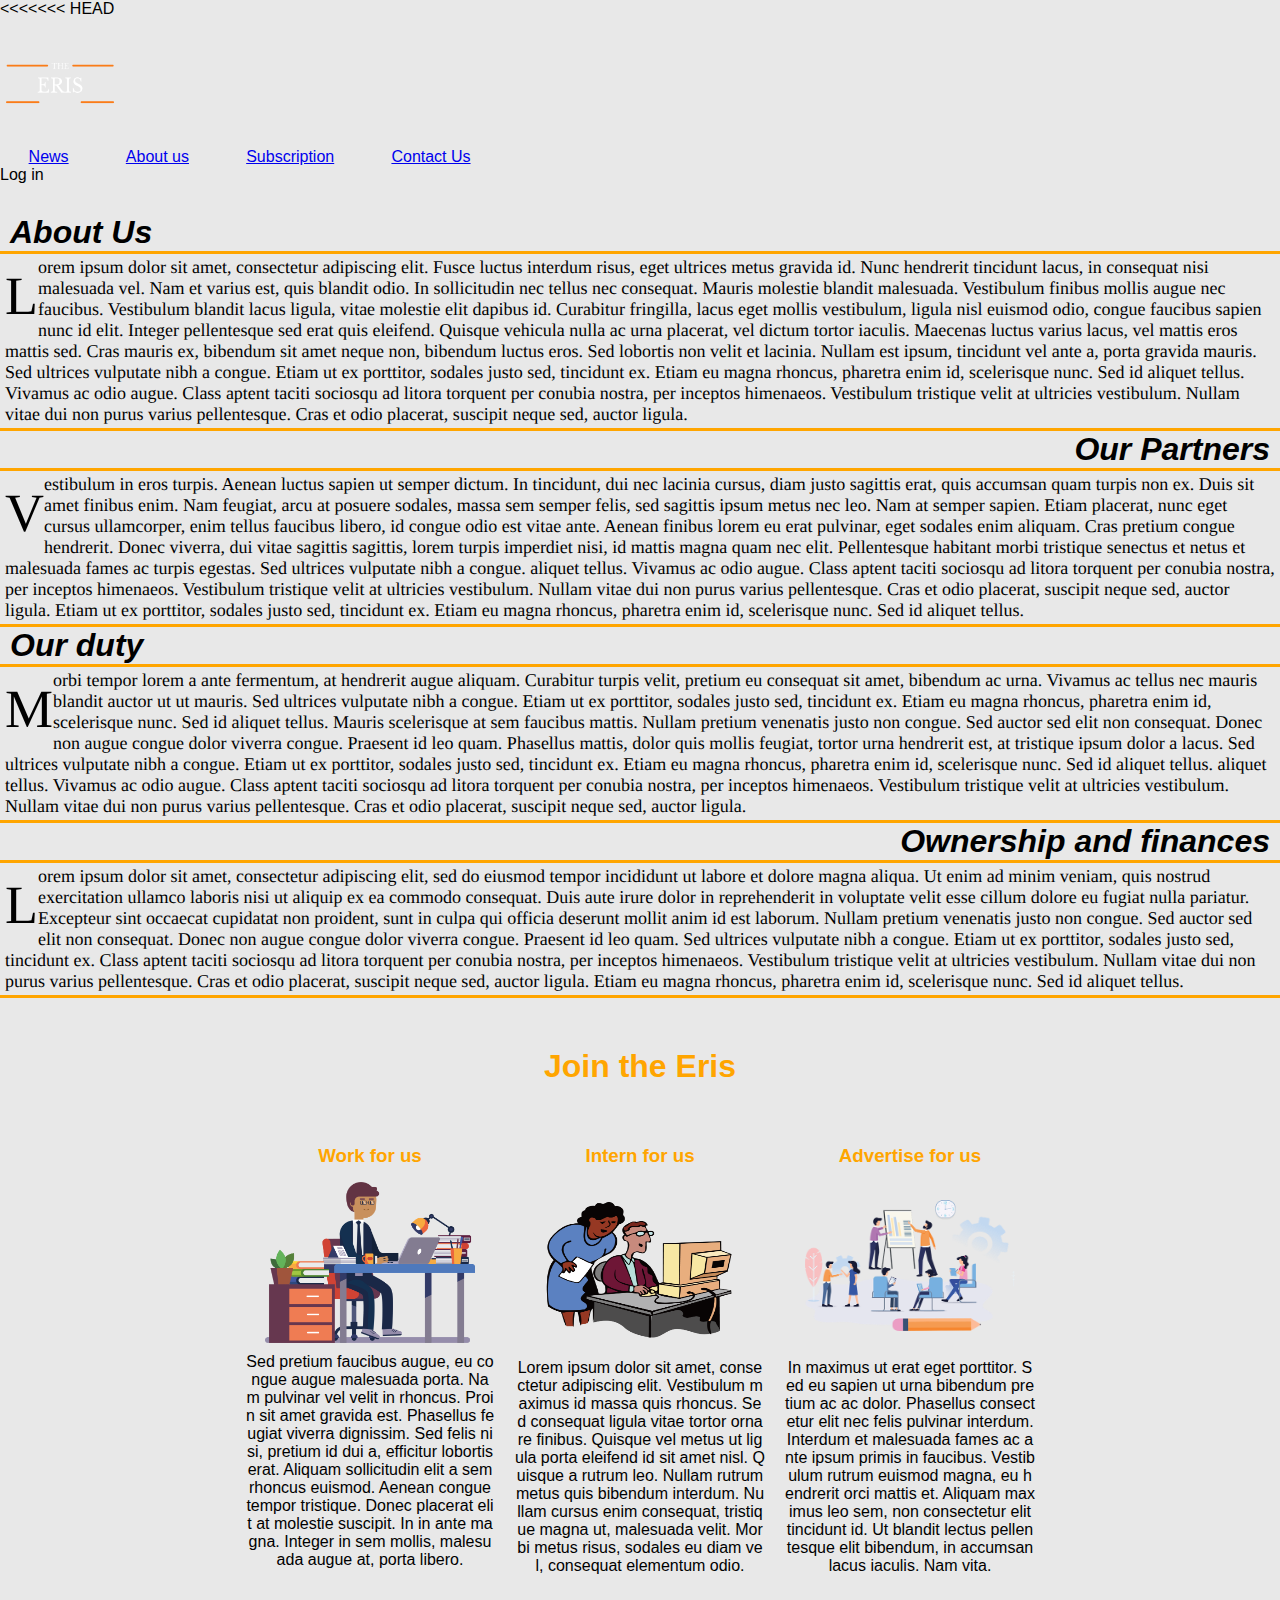
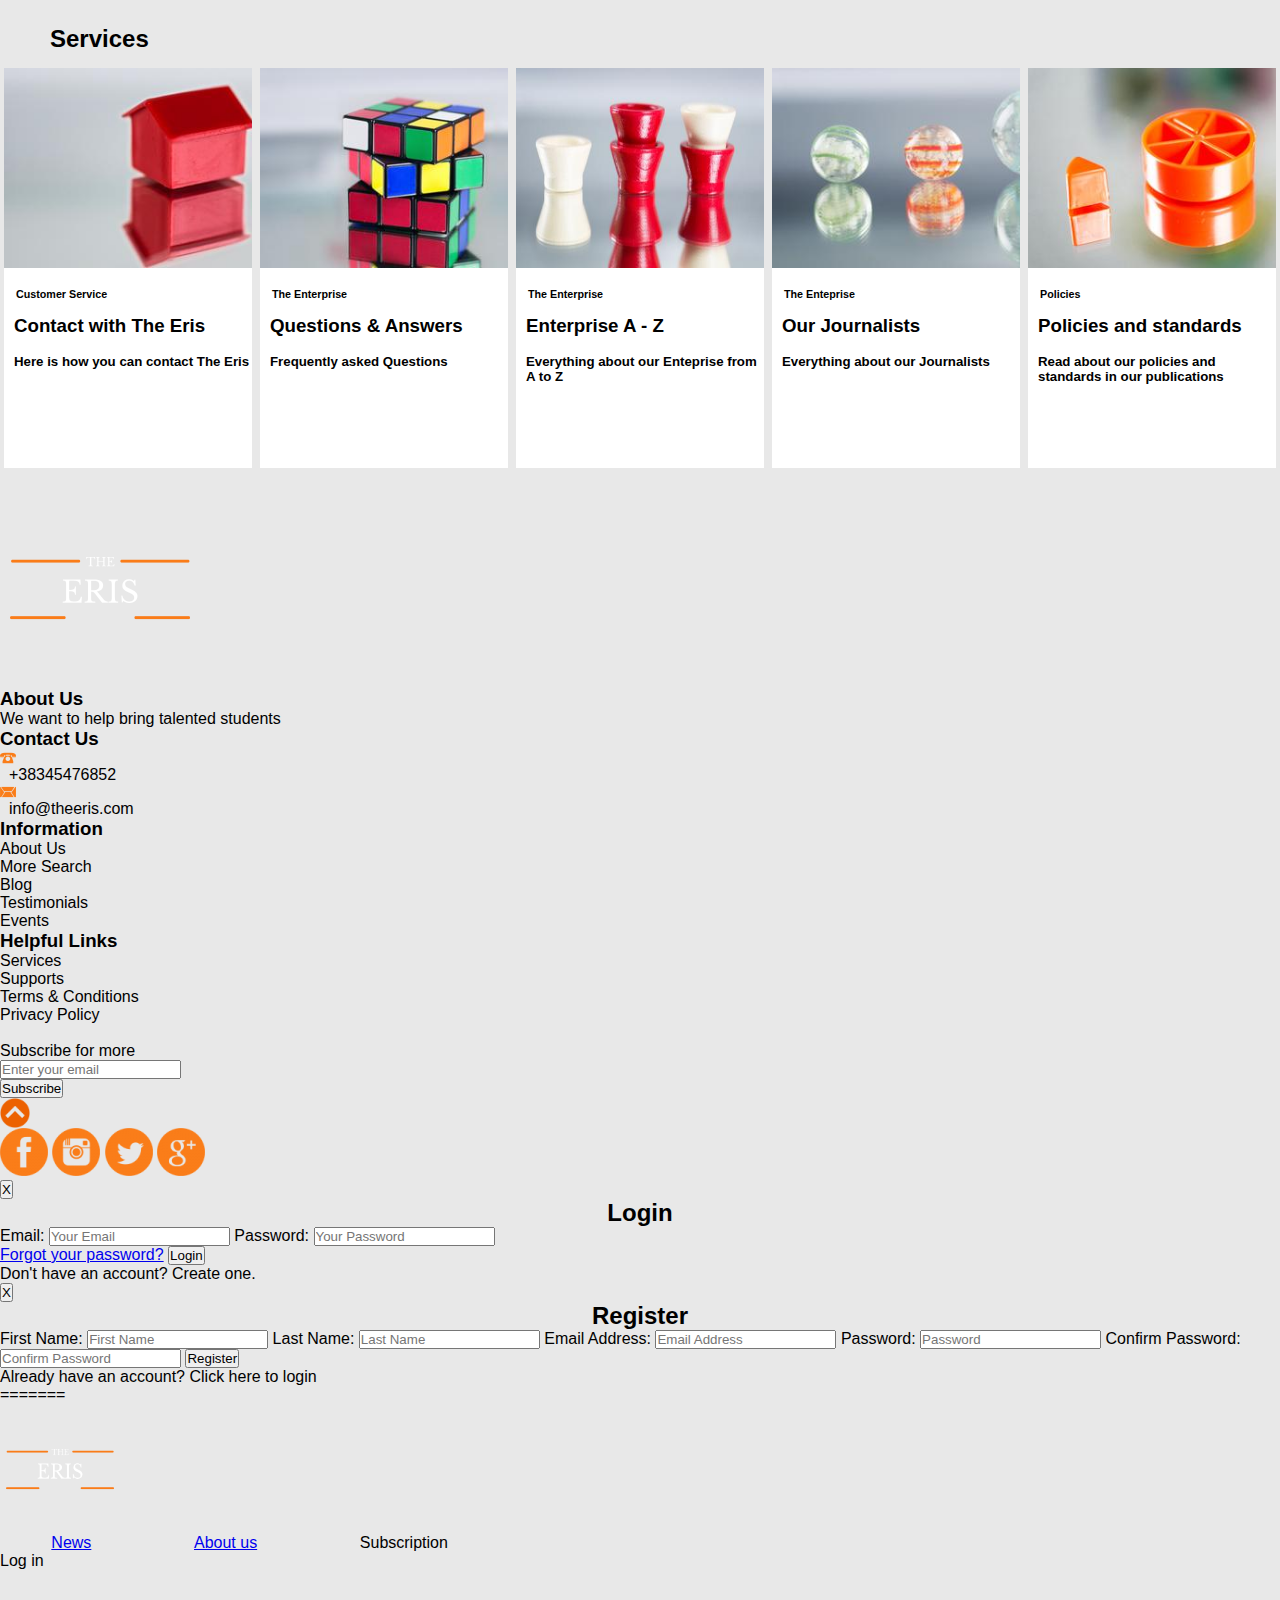
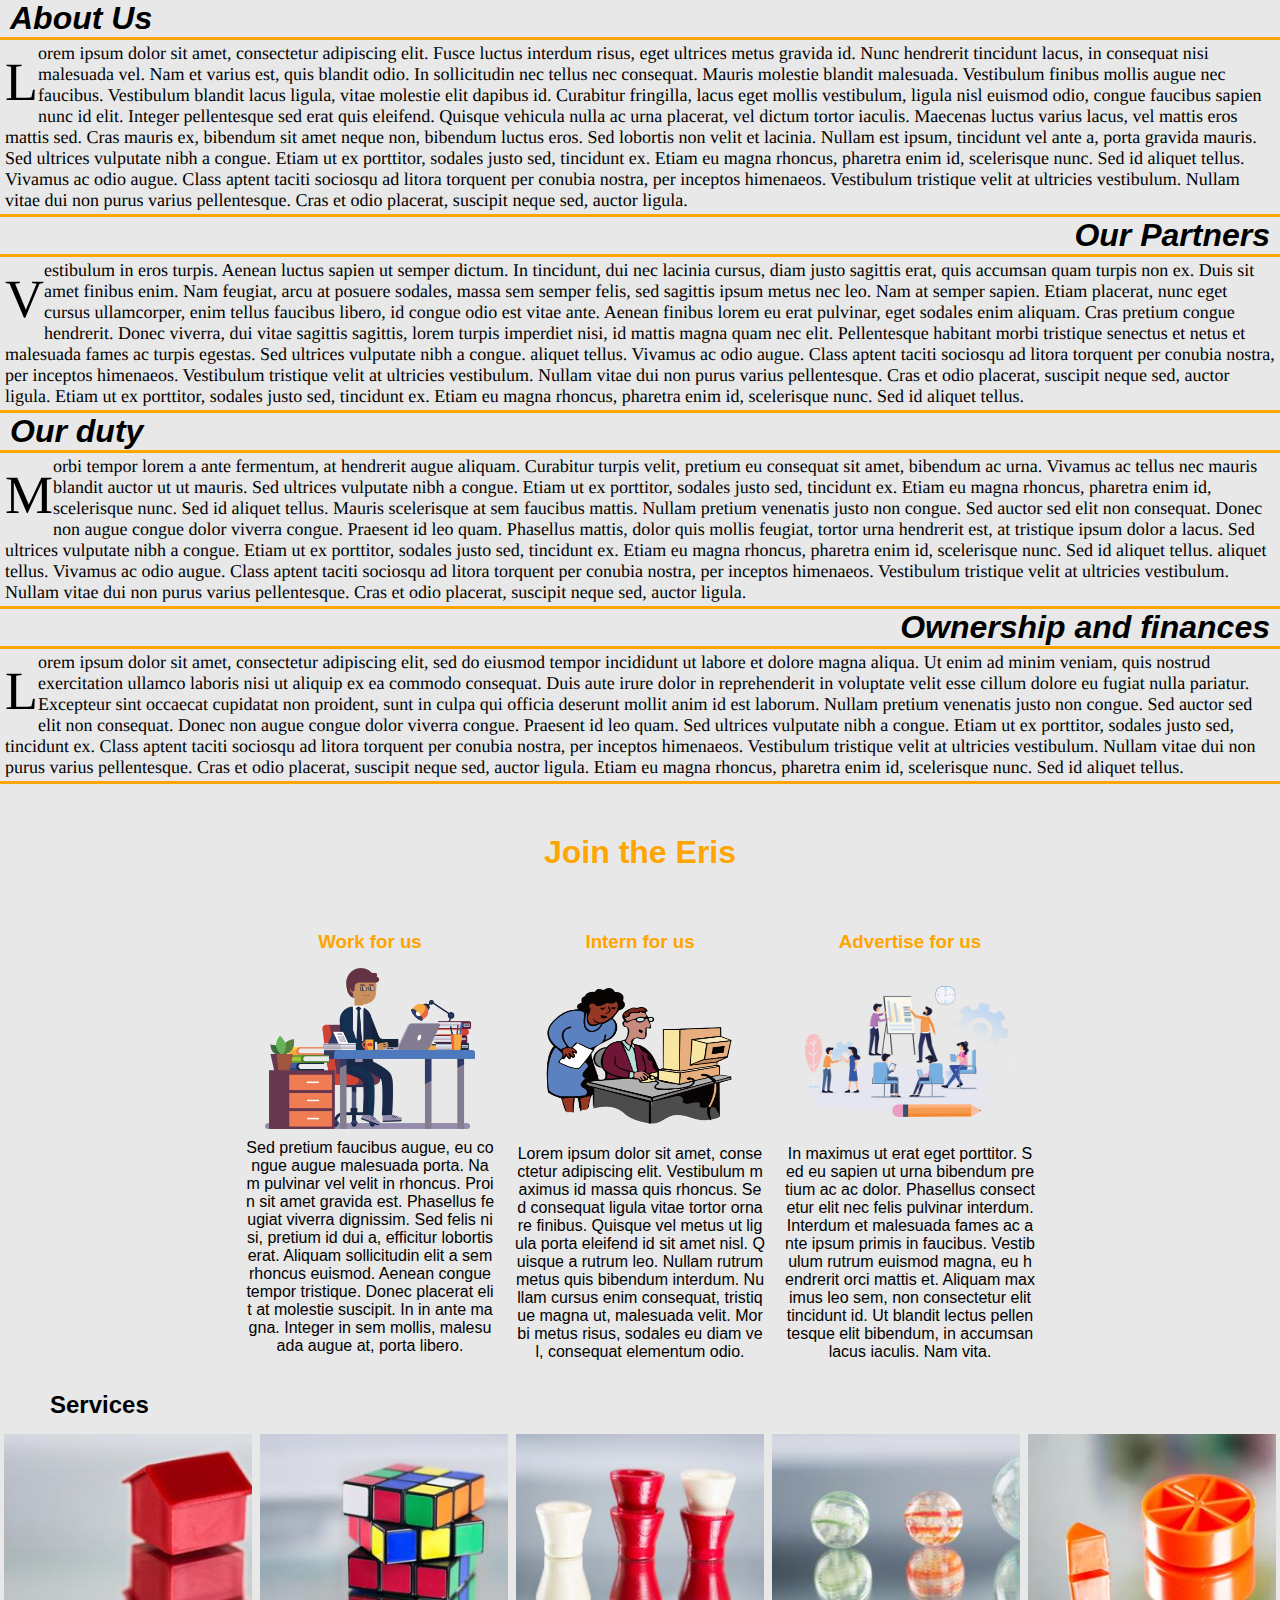
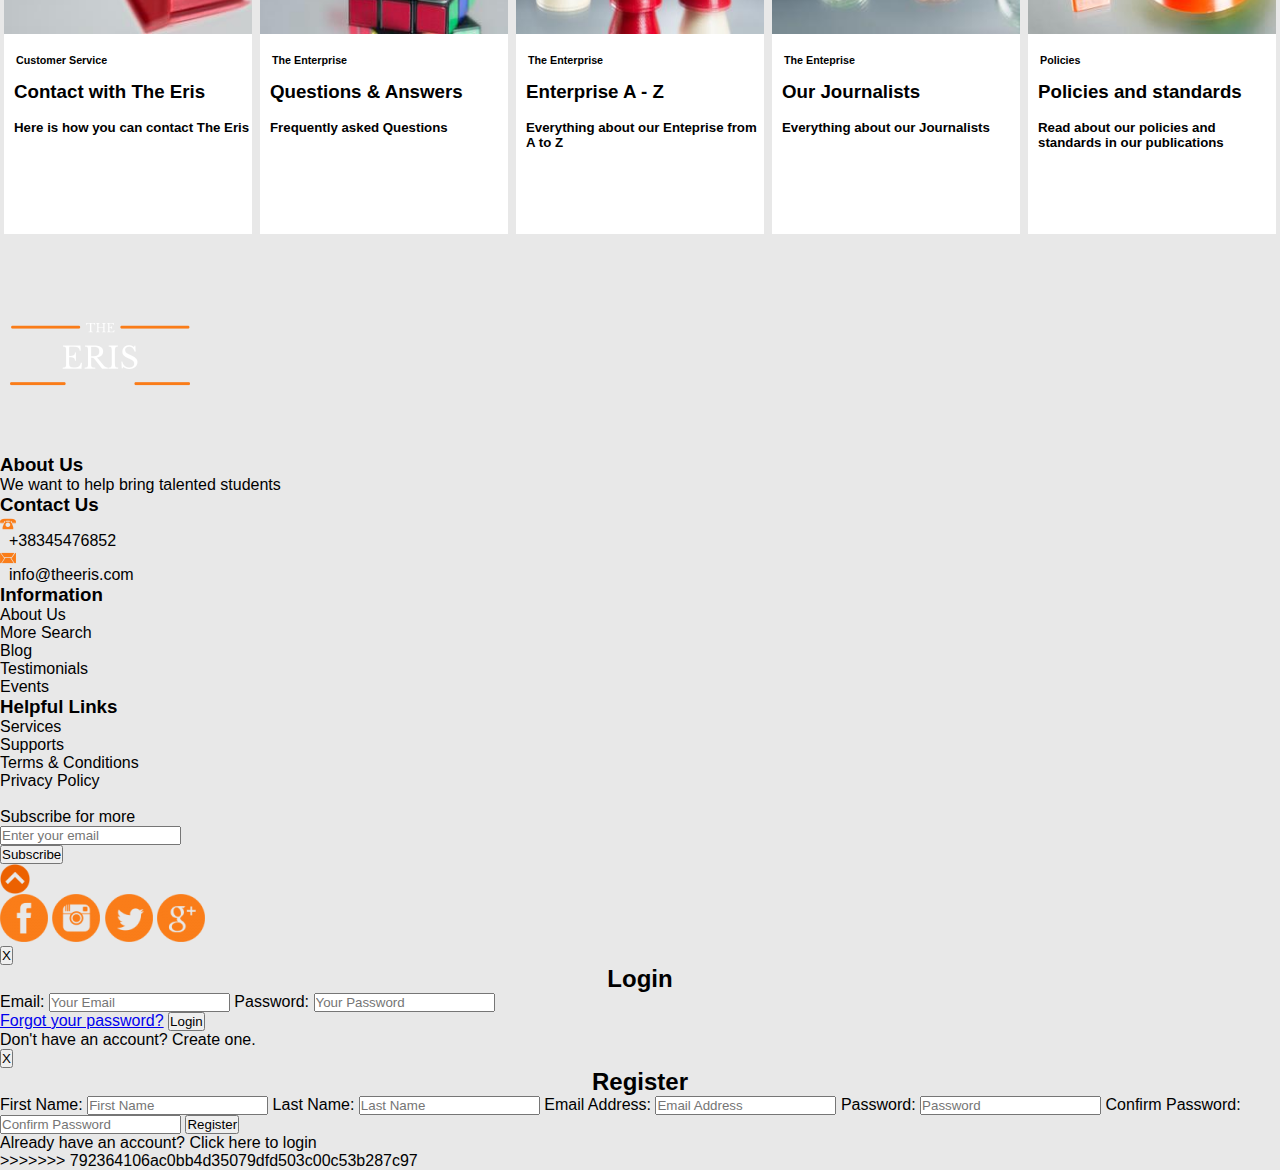
<file: About_us.html>
<<<<<<< HEAD
<!DOCTYPE html>
<!DOCTYPE html>
<html lang="en">
<head>
    <meta charset="UTF-8">
    <meta name="viewport" content="width=device-width, initial-scale=1.0">
    <link rel="stylesheet" href="css/About_us.css">
    <title>Document</title>
</head>
<body>
    <header>
                
        <div class="headerLeft">
            <img src="images/logo.png" height="130" width="120" >
            <ul class="HeaderList">
                <li><a href="index.html">News</a></li>
                <li><a href="About_us.html">About us</a></li>
                <li><a class="Faqja2" href="Subscription.html">Subscription</a></li>
                <li><a class="Faqja2" href="contact_us.html">Contact Us</a></li>
                
            </ul>

        </div>

        <div class="headerRight"> 
            <ul class="HeaderList">
                <li id="showLoginForm">Log in</li>                    
            </ul>
        </div>

    </header>
<div class="para">
    <div class="About_us_titulli"><h1>About Us</h1></div>
    <div class="pjesa1">
    <div class="Teksti">
    Lorem ipsum dolor sit amet, consectetur adipiscing elit. Fusce luctus interdum risus,
    eget ultrices metus gravida id. Nunc hendrerit tincidunt lacus, in consequat nisi malesuada vel. Nam et varius est, quis
    blandit odio. In sollicitudin nec tellus nec consequat. Mauris molestie blandit malesuada. Vestibulum finibus mollis
    augue nec faucibus. Vestibulum blandit lacus ligula, vitae molestie elit dapibus id. Curabitur fringilla, lacus eget
    mollis vestibulum, ligula nisl euismod odio, congue faucibus sapien nunc id elit. Integer pellentesque sed erat quis
    eleifend. Quisque vehicula nulla ac urna placerat, vel dictum tortor iaculis. Maecenas luctus varius lacus, vel mattis
    eros mattis sed. Cras mauris ex, bibendum sit amet neque non, bibendum luctus eros. Sed lobortis non velit et lacinia.
    Nullam est ipsum, tincidunt vel ante a, porta gravida mauris. Sed ultrices vulputate nibh a congue. Etiam
    ut ex porttitor, sodales justo sed, tincidunt ex. Etiam eu magna rhoncus, pharetra enim id, scelerisque nunc. Sed id
    aliquet tellus. Vivamus ac odio augue. Class aptent taciti sociosqu ad litora torquent per conubia nostra, per inceptos
    himenaeos. Vestibulum tristique velit at ultricies vestibulum. Nullam vitae dui non purus varius pellentesque. Cras et
    odio placerat, suscipit neque sed, auctor ligula.
    </div>
    </div>
    
    <div class="About_us_titulli2"><h1>Our Partners</h1></div>
    <div class="pjesa1">
    <div class="Teksti">
        Vestibulum in eros turpis. Aenean luctus sapien ut semper dictum. In tincidunt, dui nec lacinia cursus, diam justo
        sagittis erat, quis accumsan quam turpis non ex. Duis sit amet finibus enim. Nam feugiat, arcu at posuere sodales, massa
        sem semper felis, sed sagittis ipsum metus nec leo. Nam at semper sapien. Etiam placerat, nunc eget cursus ullamcorper,
        enim tellus faucibus libero, id congue odio est vitae ante. Aenean finibus lorem eu erat pulvinar, eget sodales enim
        aliquam. Cras pretium congue hendrerit. Donec viverra, dui vitae sagittis sagittis, lorem turpis imperdiet nisi, id
        mattis magna quam nec elit. Pellentesque habitant morbi tristique senectus et netus et malesuada fames ac turpis
        egestas. Sed ultrices vulputate nibh a congue. aliquet tellus. Vivamus ac odio augue. Class aptent taciti sociosqu ad litora torquent per conubia nostra, per inceptos
        himenaeos. Vestibulum tristique velit at ultricies vestibulum. Nullam vitae dui non purus varius pellentesque. Cras et
        odio placerat, suscipit neque sed, auctor ligula. Etiam ut ex porttitor, sodales justo sed, tincidunt ex. Etiam eu magna rhoncus, pharetra enim id, scelerisque nunc. Sed id
        aliquet tellus.
    </div>
    </div>

    <div class="About_us_titulli3"><h1>Our duty</h1></div>
    <div class="pjesa1">
    <div class="Teksti">
        Morbi tempor lorem a ante fermentum, at hendrerit augue aliquam. Curabitur turpis velit, pretium eu consequat sit amet,
        bibendum ac urna. Vivamus ac tellus nec mauris blandit auctor ut ut mauris. Sed ultrices vulputate nibh a congue. Etiam
        ut ex porttitor, sodales justo sed, tincidunt ex. Etiam eu magna rhoncus, pharetra enim id, scelerisque nunc. Sed id
        aliquet tellus. Mauris scelerisque at sem faucibus mattis. Nullam pretium venenatis justo non congue. Sed auctor sed
        elit non consequat. Donec non augue congue dolor viverra congue. Praesent id leo quam. Phasellus mattis, dolor quis
        mollis feugiat, tortor urna hendrerit est, at tristique ipsum dolor a lacus. Sed ultrices vulputate nibh a congue. Etiam
        ut ex porttitor, sodales justo sed, tincidunt ex. Etiam eu magna rhoncus, pharetra enim id, scelerisque nunc. Sed id
        aliquet tellus. aliquet tellus. Vivamus ac odio augue. Class aptent taciti sociosqu ad litora torquent per conubia nostra, per inceptos
        himenaeos. Vestibulum tristique velit at ultricies vestibulum. Nullam vitae dui non purus varius pellentesque. Cras et
        odio placerat, suscipit neque sed, auctor ligula.
    
    </div>
    </div>

    <div class="About_us_titulli2"><h1>Ownership and finances</h1></div>
    <div class="pjesa1">
    <div class="Teksti">
        Lorem ipsum dolor sit amet, consectetur adipiscing elit, sed do eiusmod tempor incididunt ut labore et dolore magna
        aliqua. Ut enim ad minim veniam, quis nostrud exercitation ullamco laboris nisi ut aliquip ex ea commodo consequat. Duis
        aute irure dolor in reprehenderit in voluptate velit esse cillum dolore eu fugiat nulla pariatur. Excepteur sint
        occaecat cupidatat non proident, sunt in culpa qui officia deserunt mollit anim id est laborum. Nullam pretium venenatis justo non congue. Sed auctor sed
        elit non consequat. Donec non augue congue dolor viverra congue. Praesent id leo quam. Sed ultrices vulputate nibh a congue. Etiam
        ut ex porttitor, sodales justo sed, tincidunt ex. Class aptent taciti sociosqu ad litora torquent per conubia nostra, per inceptos
        himenaeos. Vestibulum tristique velit at ultricies vestibulum. Nullam vitae dui non purus varius pellentesque. Cras et
        odio placerat, suscipit neque sed, auctor ligula. Etiam eu magna rhoncus, pharetra enim id, scelerisque nunc. Sed id
        aliquet tellus.
    </div>
    </div>
</div>


    <div class="Joini"><h1>Join the Eris</h1></div>
    <div class="dyta">
   
       <!--
        <div class="textBox">
            <div class="text">
                <h1>Work for us</h1>
                <button>Read More...</button>
            </div>
        </div>
       --> 

       
       
       <div class="kontenti">
         <h3>Work for us</h3>
         <img src="images/71-715231_simba-branch-office-man-working-in-office-clipart.png " alt="">
         <div class="Tekstinjo">
            Sed pretium faucibus augue, eu congue augue malesuada porta. Nam pulvinar vel velit in rhoncus. Proin sit amet gravida
            est. Phasellus feugiat viverra dignissim. Sed felis nisi, pretium id dui a, efficitur lobortis erat. Aliquam
            sollicitudin elit a sem rhoncus euismod. Aenean congue tempor tristique. Donec placerat elit at molestie suscipit. In in
            ante magna. Integer in sem mollis, malesuada augue at, porta libero.
         </div>
       </div>

       <div class="kontenti">
         <h3>Intern for us</h3>
         <img src="images/conversation-clipart-office-conversation-1.png" alt="">
         <div class="Tekstinjo">
            Lorem ipsum dolor sit amet, consectetur adipiscing elit. Vestibulum maximus id massa quis rhoncus. Sed consequat ligula
            vitae tortor ornare finibus. Quisque vel metus ut ligula porta eleifend id sit amet nisl. Quisque a rutrum leo. Nullam
            rutrum metus quis bibendum interdum. Nullam cursus enim consequat, tristique magna ut, malesuada velit. Morbi metus
            risus, sodales eu diam vel, consequat elementum odio.
         </div>
        </div>

    <div class="kontenti">
         <h3>Advertise for us</h3>
         <img src="/images/IMG.png" alt="">
         <div class="Tekstinjo">
            In maximus ut erat eget porttitor. Sed eu sapien ut urna bibendum pretium ac ac dolor. Phasellus consectetur elit nec
            felis pulvinar interdum. Interdum et malesuada fames ac ante ipsum primis in faucibus. Vestibulum rutrum euismod magna,
            eu hendrerit orci mattis et. Aliquam maximus leo sem, non consectetur elit tincidunt id. Ut blandit lectus pellentesque
            elit bibendum, in accumsan lacus iaculis. Nam vita.
         </div>
    </div>

    

</div>


    <div class="Services"><h2>Services</h2></div>

    <div class="treta">
    <div class="artikujt">
      <div class="lajmi">
          <div class="foto" style="background: url(images/kontakt-682~384x216.jpg) no-repeat; background-size: cover;"> </div>
          <h6 id="sherbimi">Customer Service</h6>
          <h3>Contact with The Eris</h3>
          <h5><a href="#">Here is how you can contact The Eris</a></h5>
      </div>

      <div class="lajmi">
          <div class="foto" style="background: url(images/-fragen-und-antworten-100~384x216.jpg) no-repeat; background-size: cover;">  </div>
         
          <h6 id="sherbimi">The Enterprise</h6>
          <h3><a href="#">Questions & Answers</a></h3>
          <h5>Frequently asked Questions</h5>
        </div>
      <div class="lajmi">
          <div class="foto" style="background: url(images/unternehmen-a-z-100~384x216.jpg) no-repeat; background-size: 100% 100%;">
              
          </div>
          <h6 id="sherbimi">The Enterprise</h6>
          <h3><a href="#">Enterprise A - Z</a></h3>
          <h5>Everything about our Enteprise from A to Z</h5>
      </div>
      <div class="lajmi">
          <div class="foto" style="background: url(images/konzern-100~384x216.jpg) no-repeat; background-size: cover;">
              
          </div>
          <h6 id="sherbimi">The Enteprise</h6>
          <h3><a href="#">Our Journalists</a></h3>
          <h5>Everything about our Journalists</h5>
      </div>

      <div class="lajmi">
        <div class="foto" style="background: url(images/konzern-102~384x216.jpg) no-repeat; background-size: cover;"> </div>
        <h6 id="sherbimi">Policies</h6>
        <h3>Policies and standards</h3>
        <h5><a href="#">Read about our policies and standards in our publications</a></h5>
    </div>
  </div>
</div>

    <footer>
        <div class="upperFooter">
            <div class="kolonat">

                <div id="footerLogo">
                    <img src="images/logo.png" alt="logo">
                </div>
                <div id="aboutUs">
                    <h3>About Us</h3>
                    <p>We want to help bring talented students</p>
                </div>
                <div>
                    <h3>Contact Us</h3>
                    <div class="kontakt">
                        <img src="images/phone-46-16.ico" alt="phone logo">
                        <p>&nbsp;&nbsp;+38345476852</p>
                    </div>
                    <div class="kontakt">
                        <img src="images/email-11-16.ico" alt="email logo">
                        <p>&nbsp;&nbsp;info@theeris.com</p>
                    </div>
                </div>


            </div>
            <div class="kolonat">
                <h3>Information</h3>
                <ul>
                    <li>About Us</li>
                    <li>More Search</li>
                    <li>Blog</li>
                    <li>Testimonials</li>
                    <li>Events</li>
                </ul>
            </div>
            <div class="kolonat">
                <h3>Helpful Links</h3>
                <ul>
                    <li>Services</li>
                    <li>Supports</li>
                    <li>Terms & Conditions</li>
                    <li>Privacy Policy</li>
                    <li>&nbsp;</li>
                    
                </ul>
            </div>
            <div class="kolonat">
           
                 <form class="subscribeForm">
                    <label for="subscribeBox">Subscribe for more</label>
                    <br>
                    <input type="search" placeholder="Enter your email" id="subscribeBox">
                    <br>
                    <button type="button" id="subscribeButton">Subscribe</button>
                </form>   
                <div  class="backtop">
                <a href='#'><img  src="images/top.png" alt="topLogo" height="30" width="30"></a>
                 </div>
        </div>
          

        </div>
        <div class="lowerFooter">
            <img src="images/facebook-4-48.ico" alt="facebook icon">
            <img src="images/instagram-4-48.ico" alt="instagram icon">
            <img src="images/twitter-4-48.ico" alt="twitter icon">
            <img src="images/google-plus-4-48.ico" alt="google plus icon">
        </div>
    </footer>

    <div class="loginDisplay" id="loginDisplay">
        <div class="loginArea">
            <button class="closeButton">X</button>
             <div class="loginContent">
                <h2 style="text-align: center;">Login</h2>
                <div class="errorsDivLogin">
                    
                    
                </div>
                <form class="loginForm">
                    <label for="email">Email:</label>
                    <input type="text" id="email" placeholder="Your Email">
                    <label for="password">Password:</label>
                    <input type="password" id="password" placeholder="Your Password">
                    <div class="submitArea">
                        <a href="#">Forgot your password?</a>
                        <button  type="button" id="loginButton">Login</button>
                    </div>
                </form>
                <p>Don't have an account? <span id="showRegistration">Create one</span>.</p>

            </div>
        </div>

        <div class="registerArea">
            <button class="closeButton">X</button>
            <div class="registerContent">
                <h2 style="text-align: center;">Register</h2>
                <div class="errorsDivRegister">
                  
                    
                </div>
                <form class="registerForm">
                    
                    <label for="firstName">First Name:</label>
                    <input type="text" name="firstName" id="firstName" placeholder="First Name">
                    <label for="lastName">Last Name:</label>
                    <input type="text" name="lastName" placeholder="Last Name" id="lastName">
                    <label for="emailRegister">Email Address:</label>
                    <input type="text" name="emailAddress" id="registerEmail" placeholder="Email Address">
                    <label for="lastName">Password:</label>
                    <input type="password" name="password" id="registerPassword" placeholder="Password">
                    <label for="lastName">Confirm Password:</label>
                    <input type="password" placeholder="Confirm Password" id="confirmPassword">
                    <button type="button" id="registerButton">Register</button>
                </form>
                <p>Already have an account? <span id="showLogin">Click here to login</span></p>
            </div>
    </div>  
    <script src="scripts/script.js"></script>



</body>


=======
<!DOCTYPE html>
<!DOCTYPE html>
<html lang="en">
<head>
    <meta charset="UTF-8">
    <meta name="viewport" content="width=device-width, initial-scale=1.0">
    <link rel="stylesheet" href="css/About_us.css">
    <title>Document</title>
</head>
<body>
    <header>
                
        <div class="headerLeft">
            <img src="images/logo.png" height="130" width="120" >
            <ul class="HeaderList">
                <li><a href="index.html">News</a></li>
                <li><a href="About_us.html">About us</a></li>
                <li>Subscription</li>
            </ul>

        </div>

        <div class="headerRight"> 
            <ul class="HeaderList">
                <li id="showLoginForm">Log in</li>                    
            </ul>
        </div>

    </header>
<div class="para">
    <div class="About_us_titulli"><h1>About Us</h1></div>
    <div class="pjesa1">
    <div class="Teksti">
    Lorem ipsum dolor sit amet, consectetur adipiscing elit. Fusce luctus interdum risus,
    eget ultrices metus gravida id. Nunc hendrerit tincidunt lacus, in consequat nisi malesuada vel. Nam et varius est, quis
    blandit odio. In sollicitudin nec tellus nec consequat. Mauris molestie blandit malesuada. Vestibulum finibus mollis
    augue nec faucibus. Vestibulum blandit lacus ligula, vitae molestie elit dapibus id. Curabitur fringilla, lacus eget
    mollis vestibulum, ligula nisl euismod odio, congue faucibus sapien nunc id elit. Integer pellentesque sed erat quis
    eleifend. Quisque vehicula nulla ac urna placerat, vel dictum tortor iaculis. Maecenas luctus varius lacus, vel mattis
    eros mattis sed. Cras mauris ex, bibendum sit amet neque non, bibendum luctus eros. Sed lobortis non velit et lacinia.
    Nullam est ipsum, tincidunt vel ante a, porta gravida mauris. Sed ultrices vulputate nibh a congue. Etiam
    ut ex porttitor, sodales justo sed, tincidunt ex. Etiam eu magna rhoncus, pharetra enim id, scelerisque nunc. Sed id
    aliquet tellus. Vivamus ac odio augue. Class aptent taciti sociosqu ad litora torquent per conubia nostra, per inceptos
    himenaeos. Vestibulum tristique velit at ultricies vestibulum. Nullam vitae dui non purus varius pellentesque. Cras et
    odio placerat, suscipit neque sed, auctor ligula.
    </div>
    </div>
    
    <div class="About_us_titulli2"><h1>Our Partners</h1></div>
    <div class="pjesa1">
    <div class="Teksti">
        Vestibulum in eros turpis. Aenean luctus sapien ut semper dictum. In tincidunt, dui nec lacinia cursus, diam justo
        sagittis erat, quis accumsan quam turpis non ex. Duis sit amet finibus enim. Nam feugiat, arcu at posuere sodales, massa
        sem semper felis, sed sagittis ipsum metus nec leo. Nam at semper sapien. Etiam placerat, nunc eget cursus ullamcorper,
        enim tellus faucibus libero, id congue odio est vitae ante. Aenean finibus lorem eu erat pulvinar, eget sodales enim
        aliquam. Cras pretium congue hendrerit. Donec viverra, dui vitae sagittis sagittis, lorem turpis imperdiet nisi, id
        mattis magna quam nec elit. Pellentesque habitant morbi tristique senectus et netus et malesuada fames ac turpis
        egestas. Sed ultrices vulputate nibh a congue. aliquet tellus. Vivamus ac odio augue. Class aptent taciti sociosqu ad litora torquent per conubia nostra, per inceptos
        himenaeos. Vestibulum tristique velit at ultricies vestibulum. Nullam vitae dui non purus varius pellentesque. Cras et
        odio placerat, suscipit neque sed, auctor ligula. Etiam ut ex porttitor, sodales justo sed, tincidunt ex. Etiam eu magna rhoncus, pharetra enim id, scelerisque nunc. Sed id
        aliquet tellus.
    </div>
    </div>

    <div class="About_us_titulli3"><h1>Our duty</h1></div>
    <div class="pjesa1">
    <div class="Teksti">
        Morbi tempor lorem a ante fermentum, at hendrerit augue aliquam. Curabitur turpis velit, pretium eu consequat sit amet,
        bibendum ac urna. Vivamus ac tellus nec mauris blandit auctor ut ut mauris. Sed ultrices vulputate nibh a congue. Etiam
        ut ex porttitor, sodales justo sed, tincidunt ex. Etiam eu magna rhoncus, pharetra enim id, scelerisque nunc. Sed id
        aliquet tellus. Mauris scelerisque at sem faucibus mattis. Nullam pretium venenatis justo non congue. Sed auctor sed
        elit non consequat. Donec non augue congue dolor viverra congue. Praesent id leo quam. Phasellus mattis, dolor quis
        mollis feugiat, tortor urna hendrerit est, at tristique ipsum dolor a lacus. Sed ultrices vulputate nibh a congue. Etiam
        ut ex porttitor, sodales justo sed, tincidunt ex. Etiam eu magna rhoncus, pharetra enim id, scelerisque nunc. Sed id
        aliquet tellus. aliquet tellus. Vivamus ac odio augue. Class aptent taciti sociosqu ad litora torquent per conubia nostra, per inceptos
        himenaeos. Vestibulum tristique velit at ultricies vestibulum. Nullam vitae dui non purus varius pellentesque. Cras et
        odio placerat, suscipit neque sed, auctor ligula.
    
    </div>
    </div>

    <div class="About_us_titulli2"><h1>Ownership and finances</h1></div>
    <div class="pjesa1">
    <div class="Teksti">
        Lorem ipsum dolor sit amet, consectetur adipiscing elit, sed do eiusmod tempor incididunt ut labore et dolore magna
        aliqua. Ut enim ad minim veniam, quis nostrud exercitation ullamco laboris nisi ut aliquip ex ea commodo consequat. Duis
        aute irure dolor in reprehenderit in voluptate velit esse cillum dolore eu fugiat nulla pariatur. Excepteur sint
        occaecat cupidatat non proident, sunt in culpa qui officia deserunt mollit anim id est laborum. Nullam pretium venenatis justo non congue. Sed auctor sed
        elit non consequat. Donec non augue congue dolor viverra congue. Praesent id leo quam. Sed ultrices vulputate nibh a congue. Etiam
        ut ex porttitor, sodales justo sed, tincidunt ex. Class aptent taciti sociosqu ad litora torquent per conubia nostra, per inceptos
        himenaeos. Vestibulum tristique velit at ultricies vestibulum. Nullam vitae dui non purus varius pellentesque. Cras et
        odio placerat, suscipit neque sed, auctor ligula. Etiam eu magna rhoncus, pharetra enim id, scelerisque nunc. Sed id
        aliquet tellus.
    </div>
    </div>
</div>


    <div class="Joini"><h1>Join the Eris</h1></div>
    <div class="dyta">
   
       <!--
        <div class="textBox">
            <div class="text">
                <h1>Work for us</h1>
                <button>Read More...</button>
            </div>
        </div>
       --> 

       
       
       <div class="kontenti">
         <h3>Work for us</h3>
         <img src="images/71-715231_simba-branch-office-man-working-in-office-clipart.png " alt="">
         <div class="Tekstinjo">
            Sed pretium faucibus augue, eu congue augue malesuada porta. Nam pulvinar vel velit in rhoncus. Proin sit amet gravida
            est. Phasellus feugiat viverra dignissim. Sed felis nisi, pretium id dui a, efficitur lobortis erat. Aliquam
            sollicitudin elit a sem rhoncus euismod. Aenean congue tempor tristique. Donec placerat elit at molestie suscipit. In in
            ante magna. Integer in sem mollis, malesuada augue at, porta libero.
         </div>
       </div>

       <div class="kontenti">
         <h3>Intern for us</h3>
         <img src="images/conversation-clipart-office-conversation-1.png" alt="">
         <div class="Tekstinjo">
            Lorem ipsum dolor sit amet, consectetur adipiscing elit. Vestibulum maximus id massa quis rhoncus. Sed consequat ligula
            vitae tortor ornare finibus. Quisque vel metus ut ligula porta eleifend id sit amet nisl. Quisque a rutrum leo. Nullam
            rutrum metus quis bibendum interdum. Nullam cursus enim consequat, tristique magna ut, malesuada velit. Morbi metus
            risus, sodales eu diam vel, consequat elementum odio.
         </div>
        </div>

    <div class="kontenti">
         <h3>Advertise for us</h3>
         <img src="/images/IMG.png" alt="">
         <div class="Tekstinjo">
            In maximus ut erat eget porttitor. Sed eu sapien ut urna bibendum pretium ac ac dolor. Phasellus consectetur elit nec
            felis pulvinar interdum. Interdum et malesuada fames ac ante ipsum primis in faucibus. Vestibulum rutrum euismod magna,
            eu hendrerit orci mattis et. Aliquam maximus leo sem, non consectetur elit tincidunt id. Ut blandit lectus pellentesque
            elit bibendum, in accumsan lacus iaculis. Nam vita.
         </div>
    </div>

    

</div>


    <div class="Services"><h2>Services</h2></div>

    <div class="treta">
    <div class="artikujt">
      <div class="lajmi">
          <div class="foto" style="background: url(images/kontakt-682~384x216.jpg) no-repeat; background-size: cover;"> </div>
          <h6 id="sherbimi">Customer Service</h6>
          <h3>Contact with The Eris</h3>
          <h5><a href="#">Here is how you can contact The Eris</a></h5>
      </div>

      <div class="lajmi">
          <div class="foto" style="background: url(images/-fragen-und-antworten-100~384x216.jpg) no-repeat; background-size: cover;">  </div>
         
          <h6 id="sherbimi">The Enterprise</h6>
          <h3><a href="#">Questions & Answers</a></h3>
          <h5>Frequently asked Questions</h5>
        </div>
      <div class="lajmi">
          <div class="foto" style="background: url(images/unternehmen-a-z-100~384x216.jpg) no-repeat; background-size: 100% 100%;">
              
          </div>
          <h6 id="sherbimi">The Enterprise</h6>
          <h3><a href="#">Enterprise A - Z</a></h3>
          <h5>Everything about our Enteprise from A to Z</h5>
      </div>
      <div class="lajmi">
          <div class="foto" style="background: url(images/konzern-100~384x216.jpg) no-repeat; background-size: cover;">
              
          </div>
          <h6 id="sherbimi">The Enteprise</h6>
          <h3><a href="#">Our Journalists</a></h3>
          <h5>Everything about our Journalists</h5>
      </div>

      <div class="lajmi">
        <div class="foto" style="background: url(images/konzern-102~384x216.jpg) no-repeat; background-size: cover;"> </div>
        <h6 id="sherbimi">Policies</h6>
        <h3>Policies and standards</h3>
        <h5><a href="#">Read about our policies and standards in our publications</a></h5>
    </div>
  </div>
</div>

    <footer>
        <div class="upperFooter">
            <div class="kolonat">

                <div id="footerLogo">
                    <img src="images/logo.png" alt="logo">
                </div>
                <div id="aboutUs">
                    <h3>About Us</h3>
                    <p>We want to help bring talented students</p>
                </div>
                <div>
                    <h3>Contact Us</h3>
                    <div class="kontakt">
                        <img src="images/phone-46-16.ico" alt="phone logo">
                        <p>&nbsp;&nbsp;+38345476852</p>
                    </div>
                    <div class="kontakt">
                        <img src="images/email-11-16.ico" alt="email logo">
                        <p>&nbsp;&nbsp;info@theeris.com</p>
                    </div>
                </div>


            </div>
            <div class="kolonat">
                <h3>Information</h3>
                <ul>
                    <li>About Us</li>
                    <li>More Search</li>
                    <li>Blog</li>
                    <li>Testimonials</li>
                    <li>Events</li>
                </ul>
            </div>
            <div class="kolonat">
                <h3>Helpful Links</h3>
                <ul>
                    <li>Services</li>
                    <li>Supports</li>
                    <li>Terms & Conditions</li>
                    <li>Privacy Policy</li>
                    <li>&nbsp;</li>
                    
                </ul>
            </div>
            <div class="kolonat">
           
                 <form class="subscribeForm">
                    <label for="subscribeBox">Subscribe for more</label>
                    <br>
                    <input type="search" placeholder="Enter your email" id="subscribeBox">
                    <br>
                    <button type="button" id="subscribeButton">Subscribe</button>
                </form>   
                <div  class="backtop">
                <a href='#'><img  src="images/top.png" alt="topLogo" height="30" width="30"></a>
                 </div>
        </div>
          

        </div>
        <div class="lowerFooter">
            <img src="images/facebook-4-48.ico" alt="facebook icon">
            <img src="images/instagram-4-48.ico" alt="instagram icon">
            <img src="images/twitter-4-48.ico" alt="twitter icon">
            <img src="images/google-plus-4-48.ico" alt="google plus icon">
        </div>
    </footer>

    <div class="loginDisplay" id="loginDisplay">
        <div class="loginArea">
            <button class="closeButton">X</button>
             <div class="loginContent">
                <h2 style="text-align: center;">Login</h2>
                <div class="errorsDivLogin">
                    
                    
                </div>
                <form class="loginForm">
                    <label for="email">Email:</label>
                    <input type="text" id="email" placeholder="Your Email">
                    <label for="password">Password:</label>
                    <input type="password" id="password" placeholder="Your Password">
                    <div class="submitArea">
                        <a href="#">Forgot your password?</a>
                        <button  type="button" id="loginButton">Login</button>
                    </div>
                </form>
                <p>Don't have an account? <span id="showRegistration">Create one</span>.</p>

            </div>
        </div>

        <div class="registerArea">
            <button class="closeButton">X</button>
            <div class="registerContent">
                <h2 style="text-align: center;">Register</h2>
                <div class="errorsDivRegister">
                  
                    
                </div>
                <form class="registerForm">
                    
                    <label for="firstName">First Name:</label>
                    <input type="text" name="firstName" id="firstName" placeholder="First Name">
                    <label for="lastName">Last Name:</label>
                    <input type="text" name="lastName" placeholder="Last Name" id="lastName">
                    <label for="emailRegister">Email Address:</label>
                    <input type="text" name="emailAddress" id="registerEmail" placeholder="Email Address">
                    <label for="lastName">Password:</label>
                    <input type="password" name="password" id="registerPassword" placeholder="Password">
                    <label for="lastName">Confirm Password:</label>
                    <input type="password" placeholder="Confirm Password" id="confirmPassword">
                    <button type="button" id="registerButton">Register</button>
                </form>
                <p>Already have an account? <span id="showLogin">Click here to login</span></p>
            </div>
    </div>  
    <script src="scripts/script.js"></script>



</body>


>>>>>>> 792364106ac0bb4d35079dfd503c00c53b287c97
</html>
</file>
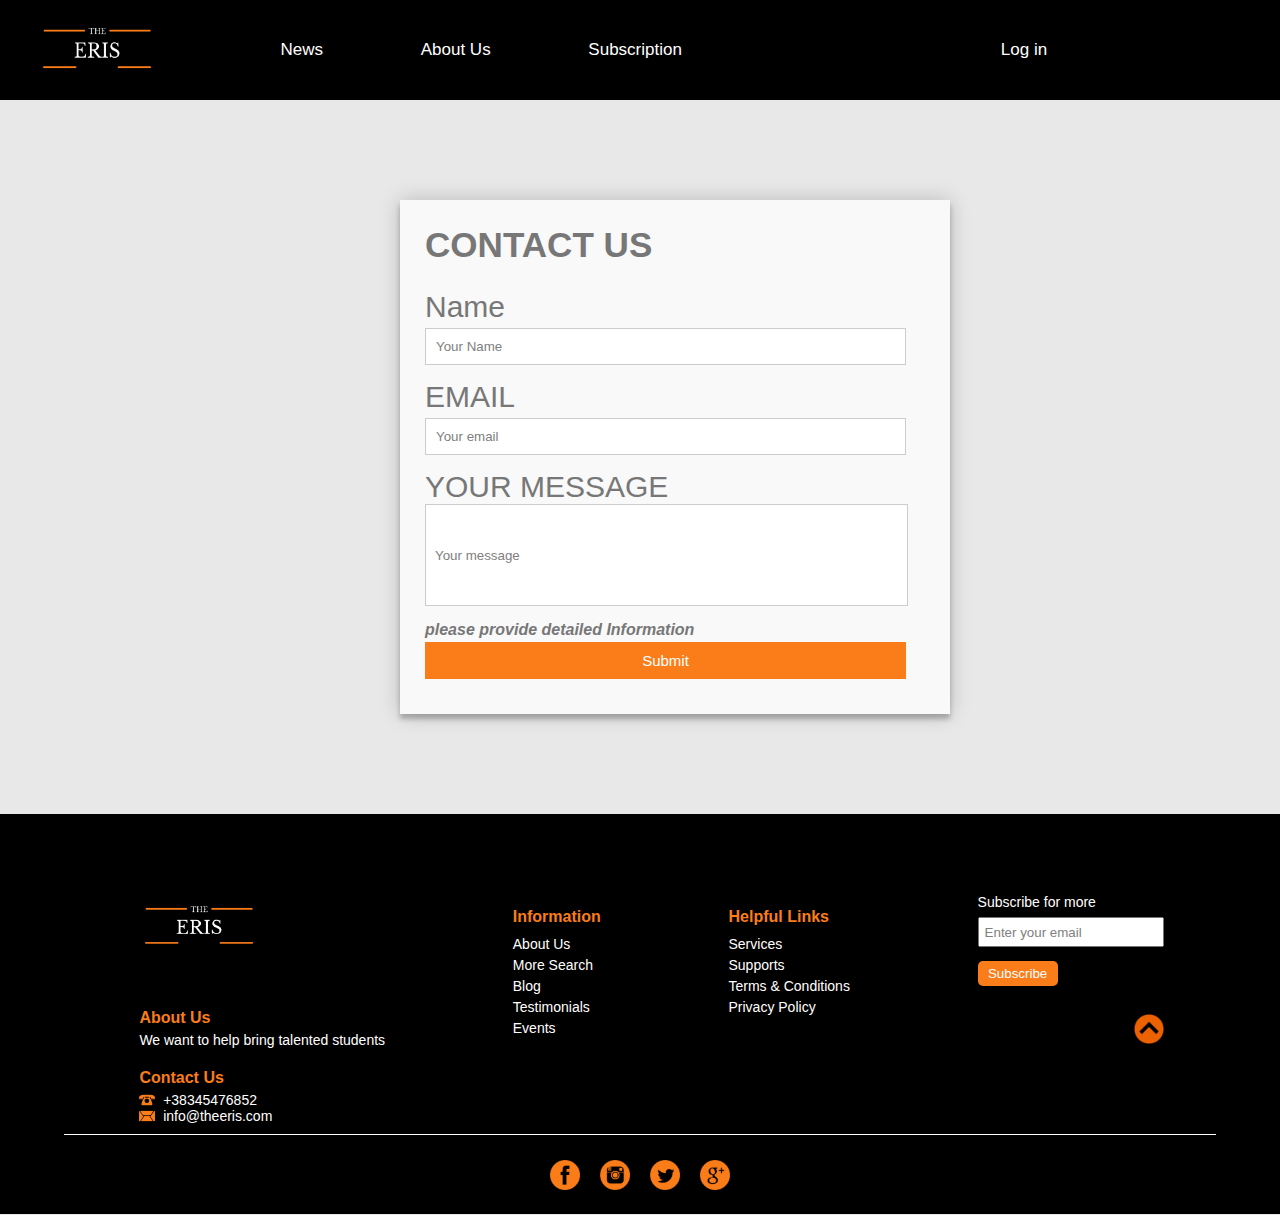
<file: contact_us.html>
<!DOCTYPE html>
<html lang="en">
<head>
    <meta charset="UTF-8">
    <meta name="viewport" content="width=device-width, initial-scale=1.0">
    <link rel="stylesheet" href="css/contact_us.css">
    <link rel="stylesheet" href="https://fonts.googleapis.com/css2?family=Roboto:ital,wght@0,100;1,100&display=swap">
    <title>Document</title>
    
    <script>
        function Metoda(){
            alert('Your message has been sent, please wait a few days until we reply')
        }
    </script>

</head>
<body>
    <header>
                
        <div class="headerLeft">
           <a href="lajmi.html"><img src="images/logo.png" height="130" width="120" ></a>
            <ul class="HeaderList">
                <li><a href="index.html">News</a></li>
                <li><a href="About_us.html">About Us</a></li>
                <li>Subscription</li>
            </ul>

        </div>

        <div class="headerRight"> 
            <ul class="HeaderList">
                <li>Log in</li>                    
            </ul>
        </div>

    </header>



<main>

    
    <div id="container">
        <form id="contact"> 
            <h3>CONTACT US</h3>
            <label for="">Name</label><br>
            <fieldset>
                <input placeholder="Your Name" type="text" id="inputat"><br>
            </fieldset>
            <label for="">EMAIL</label><br>
            <fieldset>
                <input placeholder="Your email" type="email" id="inputat"><br>
            </fieldset>
            <label for="">YOUR MESSAGE</label><br>
            <fieldset>
                <input placeholder="Your message" type="textarea" id="mesazhi"><br>
            </fieldset>
            <h5><i>please provide detailed Information</i></h3>
                <fieldset>
                    <input type="submit" name="SEND" id="submiti" 
                    onclick="Metoda()">
                </fieldset>
        </form>
    </div>
</main>



    <footer>
        <div class="upperFooter">
            <div class="kolonat">

                <div id="footerLogo">
                    <img src="images/logo.png">
                </div>
                <div id="aboutUs">
                    <h3>About Us</h3>
                    <p>We want to help bring talented students</p>
                </div>
                <div>
                    <h3>Contact Us</h3>
                    <div class="kontakt">
                        <img src="images/phone-46-16.ico">
                        <p>&nbsp;&nbsp;+38345476852</p>
                    </div>
                    <div class="kontakt">
                        <img src="images/email-11-16.ico">
                        <p>&nbsp;&nbsp;info@theeris.com</p>
                    </div>
                </div>


            </div>
            <div class="kolonat">
                <h3>Information</h3>
                <ul>
                    <li>About Us</li>
                    <li>More Search</li>
                    <li>Blog</li>
                    <li>Testimonials</li>
                    <li>Events</li>
                </ul>
            </div>
            <div class="kolonat">
                <h3>Helpful Links</h3>
                <ul>
                    <li>Services</li>
                    <li>Supports</li>
                    <li>Terms & Conditions</li>
                    <li>Privacy Policy</li>
                    <li>&nbsp;</li>
                    
                </ul>
            </div>
            <div class="kolonat">
           
                 <form class="subscribeForm">
                    <label for="subscribeBox">Subscribe for more</label>
                    <br>
                    <input type="search" placeholder="Enter your email" id="subscribeBox">
                    <br>
                    <button>Subscribe</button>
                </form>   
                <div  class="backtop">
                <a href='#'><img  src="images/top.png" height="30" width="30"></a>
                 </div>
        </div>
          




        </div>
        <div class="lowerFooter">
            <img src="images/facebook-4-48.ico">
            <img src="images/instagram-4-48.ico">
            <img src="images/twitter-4-48.ico">
            <img src="images/google-plus-4-48.ico">
        </div>
    </footer>


    <div class="registerArea">
        <button class="closeButton">X</button>
        <div class="registerContent">
            <h2 style="text-align: center;">Register</h2>
            <div class="errorsDivRegister">
              
                
            </div>
            <form class="registerForm">
                
                <label for="firstName">First Name:</label>
                <input type="text" name="firstName" id="firstName" placeholder="First Name">
                <label for="lastName">Last Name:</label>
                <input type="text" name="lastName" placeholder="Last Name" id="lastName">
                <label for="emailRegister">Email Address:</label>
                <input type="text" name="emailAddress" id="registerEmail" placeholder="Email Address">
                <label for="lastName">Password:</label>
                <input type="password" name="password" id="registerPassword" placeholder="Password">
                <label for="lastName">Confirm Password:</label>
                <input type="password" placeholder="Confirm Password" id="confirmPassword">
                <button type="button" id="registerButton">Register</button>
            </form>
            <p>Already have an account? <span id="showLogin">Click here to login</span></p>
        </div>
</div>  
<script src="scripts/script.js"></script>

</body>
</html>
</file>
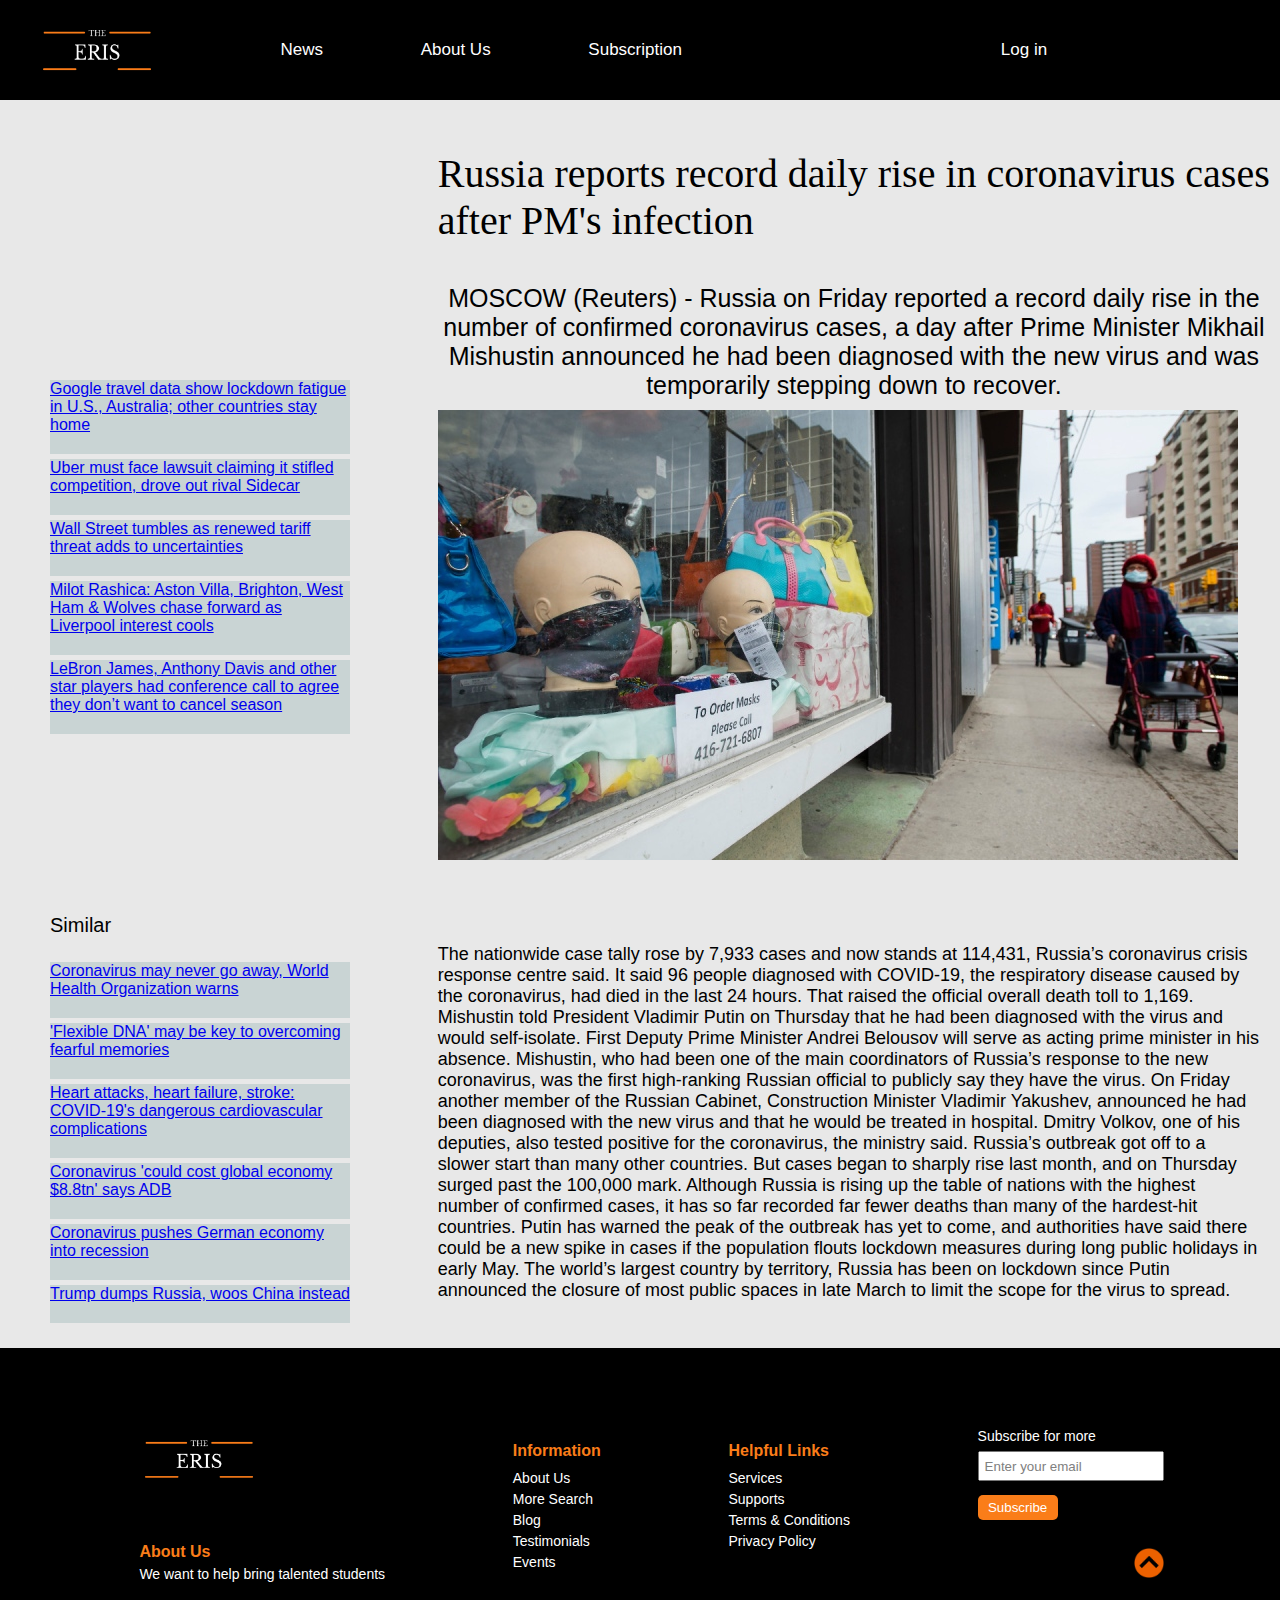
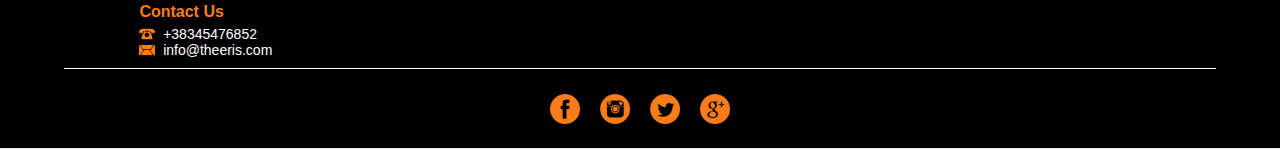
<file: lajmi.html>
<!DOCTYPE html>
<!DOCTYPE html>
<html lang="en">
<head>
    <meta charset="UTF-8">
    <meta name="viewport" content="width=device-width, initial-scale=1.0">
    <link rel="stylesheet" href="css/lajmi.css">
    <title>Document</title>
</head>

<body>

    <header>
                
        <div class="headerLeft">
            <img src="images/logo.png" height="130" width="120" >
            <ul class="HeaderList">
                <li><a class="Faqja2" href="index.html">News</a></li>
                <li><a class="Faqja2" href="About_us.html">About Us</a></li>
                <li>Subscription</li>
            </ul>

        </div>

        <div class="headerRight"> 
            <ul class="HeaderList">
                <li id="showLoginForm">Log in</li>                    
            </ul>
        </div>

    </header>

    <div class="lajmet">
        <div class="others">
            <ul class="sidenews">
                <li class='titulli_listes'></li>
                <li><a href="#">Google travel data show lockdown fatigue in U.S., Australia; other countries stay home</a></li>
                <li ><a href="#">Uber must face lawsuit claiming it stifled competition, drove out rival Sidecar</a></li>
                <li><a href="#">Wall Street tumbles as renewed tariff threat adds to uncertainties</a></li>
                <li ><a href="#">Milot Rashica: Aston Villa, Brighton, West Ham & Wolves chase forward as Liverpool interest cools</a></li>
                <li><a href="#">LeBron James, Anthony Davis and other star players had conference call to agree they don’t want to cancel season</a></li>
                
            </ul>

            <ul class="sidenews"> 
                <li class='titulli_listes'>Similar</li>
                <li><a href="#">Coronavirus may never go away, World Health Organization warns</a></li>
                <li ><a href="#">'Flexible DNA' may be key to overcoming fearful memories</a></li>
                <li><a href="#">Heart attacks, heart failure, stroke: COVID-19's dangerous cardiovascular complications</a></li>
                <li ><a href="#">Coronavirus 'could cost global economy $8.8tn' says ADB</a></li>
                <li><a href="#">Coronavirus pushes German economy into recession</a></li>
                <li ><a href="#">Trump dumps Russia, woos China instead</a></li>
            </ul>




        </div>

        <div class="kryesor">

            <p class="titulli">Russia reports record daily rise in coronavirus cases after PM's infection</p>
            <p class="nentitulli">MOSCOW (Reuters) - Russia on Friday reported a record daily rise in the number of confirmed coronavirus cases, a day after Prime Minister Mikhail Mishustin announced he had been diagnosed with the new virus and was temporarily stepping down to recover. </p>
            <div class="lajmi_foto">
                <img src="images/image.jpg">
            </div>

            <div class="lajmi_teksti">
                
                <p>The nationwide case tally rose by 7,933 cases and now stands at 114,431, Russia’s coronavirus crisis response centre said.

                    It said 96 people diagnosed with COVID-19, the respiratory disease caused by the coronavirus, had died in the last 24 hours. That raised the official overall death toll to 1,169.
                    
                    Mishustin told President Vladimir Putin on Thursday that he had been diagnosed with the virus and would self-isolate. First Deputy Prime Minister Andrei Belousov will serve as acting prime minister in his absence.
                    
                    Mishustin, who had been one of the main coordinators of Russia’s response to the new coronavirus, was the first high-ranking Russian official to publicly say they have the virus.
                    
                    On Friday another member of the Russian Cabinet, Construction Minister Vladimir Yakushev, announced he had been diagnosed with the new virus and that he would be treated in hospital. Dmitry Volkov, one of his deputies, also tested positive for the coronavirus, the ministry said.
                    
                    Russia’s outbreak got off to a slower start than many other countries. But cases began to sharply rise last month, and on Thursday surged past the 100,000 mark.
                    
                    Although Russia is rising up the table of nations with the highest number of confirmed cases, it has so far recorded far fewer deaths than many of the hardest-hit countries.
                    
                    Putin has warned the peak of the outbreak has yet to come, and authorities have said there could be a new spike in cases if the population flouts lockdown measures during long public holidays in early May.
                    
                    The world’s largest country by territory, Russia has been on lockdown since Putin announced the closure of most public spaces in late March to limit the scope for the virus to spread. 
                </p>
            </div>
        </div>

    

            

        




    </div>

    <footer>
        <div class="upperFooter">
            <div class="kolonat">

                <div id="footerLogo">
                    <img src="images/logo.png">
                </div>
                <div id="aboutUs">
                    <h3>About Us</h3>
                    <p>We want to help bring talented students</p>
                </div>
                <div>
                    <h3>Contact Us</h3>
                    <div class="kontakt">
                        <img src="images/phone-46-16.ico">
                        <p>&nbsp;&nbsp;+38345476852</p>
                    </div>
                    <div class="kontakt">
                        <img src="images/email-11-16.ico">
                        <p>&nbsp;&nbsp;info@theeris.com</p>
                    </div>
                </div>


            </div>
            <div class="kolonat">
                <h3>Information</h3>
                <ul>
                    <li>About Us</li>
                    <li>More Search</li>
                    <li>Blog</li>
                    <li>Testimonials</li>
                    <li>Events</li>
                </ul>
            </div>
            <div class="kolonat">
                <h3>Helpful Links</h3>
                <ul>
                    <li>Services</li>
                    <li>Supports</li>
                    <li>Terms & Conditions</li>
                    <li>Privacy Policy</li>
                    <li>&nbsp;</li>
                    
                </ul>
            </div>
            <div class="kolonat">
           
                 <form class="subscribeForm">
                    <label for="subscribeBox">Subscribe for more</label>
                    <br>
                    <input type="search" placeholder="Enter your email" id="subscribeBox">
                    <br>
                    <button type="button" id="subscribeButton">Subscribe</button>
                </form>   
                <div  class="backtop">
                <a href='#'><img  src="images/top.png" height="30" width="30"></a>
                 </div>
        </div>
          

        </div>
        <div class="lowerFooter">
            <img src="images/facebook-4-48.ico" alt="facebook icon">
            <img src="images/instagram-4-48.ico" alt="instagram icon">
            <img src="images/twitter-4-48.ico" alt="twitter icon">
            <img src="images/google-plus-4-48.ico" alt="google plus icon">
        </div>
    </footer>

    <div class="loginDisplay" id="loginDisplay">
        <div class="loginArea">
            <button class="closeButton">X</button>
             <div class="loginContent">
                <h2 style="text-align: center;">Login</h2>
                <div class="errorsDivLogin">
                    
                    
                </div>
                <form class="loginForm">
                    <label for="email">Email:</label>
                    <input type="text" id="email" placeholder="Your Email">
                    <label for="password">Password:</label>
                    <input type="password" id="password" placeholder="Your Password">
                    <div class="submitArea">
                        <a href="#">Forgot your password?</a>
                        <button  type="button" id="loginButton">Login</button>
                    </div>
                </form>
                <p>Don't have an account? <span id="showRegistration">Create one</span>.</p>

            </div>
        </div>

        <div class="registerArea">
            <button class="closeButton">X</button>
            <div class="registerContent">
                <h2 style="text-align: center;">Register</h2>
                <div class="errorsDivRegister">
                  
                    
                </div>
                <form class="registerForm">
                    
                    <label for="firstName">First Name:</label>
                    <input type="text" name="firstName" id="firstName" placeholder="First Name">
                    <label for="lastName">Last Name:</label>
                    <input type="text" name="lastName" placeholder="Last Name" id="lastName">
                    <label for="emailRegister">Email Address:</label>
                    <input type="text" name="emailAddress" id="registerEmail" placeholder="Email Address">
                    <label for="lastName">Password:</label>
                    <input type="password" name="password" id="registerPassword" placeholder="Password">
                    <label for="lastName">Confirm Password:</label>
                    <input type="password" placeholder="Confirm Password" id="confirmPassword">
                    <button type="button" id="registerButton">Register</button>
                </form>
                <p>Already have an account? <span id="showLogin">Click here to login</span></p>
            </div>
    </div>  
    <script src="scripts/script.js"></script>









</body>
</file>
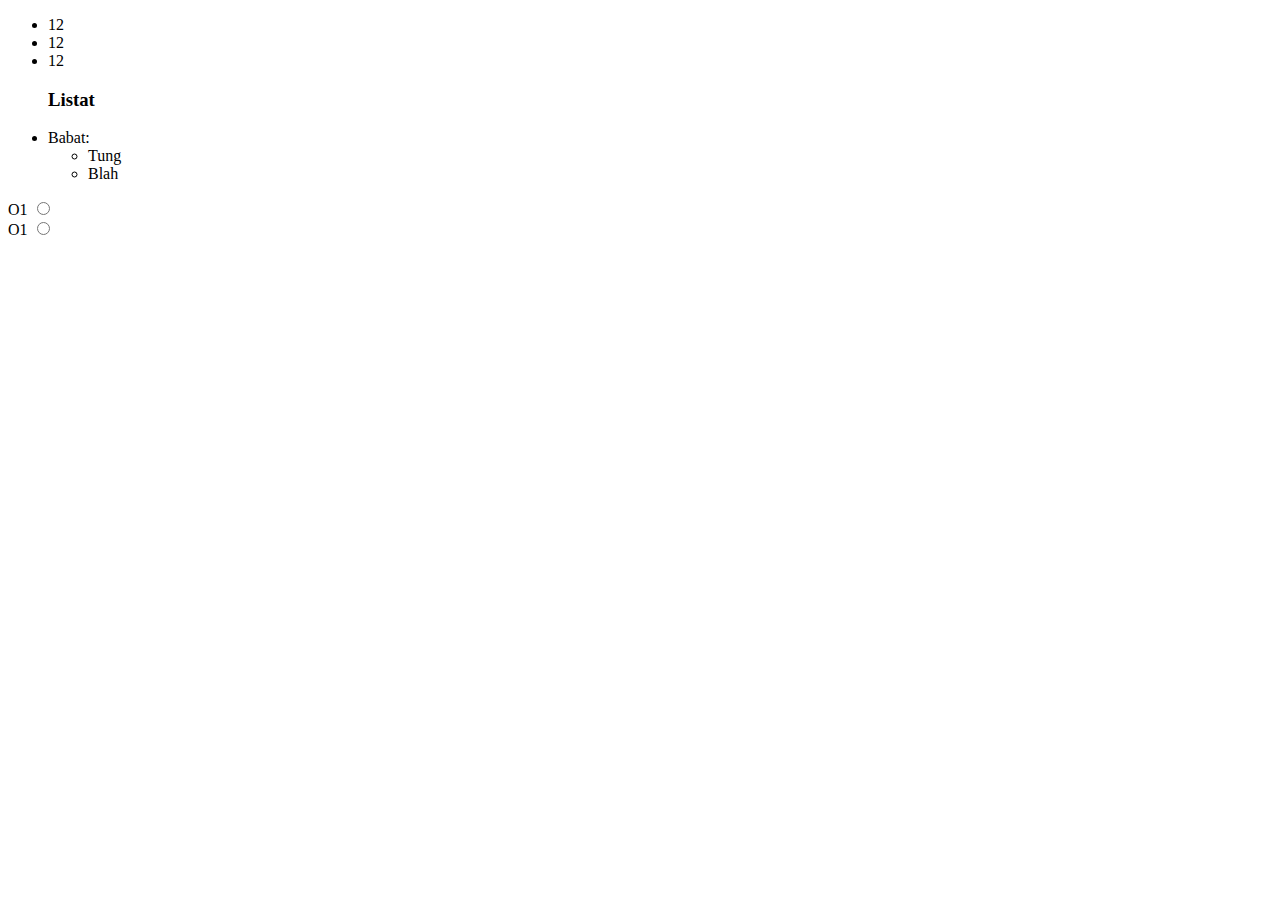
<file: ushtrime.html>
<!DOCTYPE html>
<html lang="en">
<head>
    <meta charset="UTF-8">
    <meta name="viewport" content="width=device-width, initial-scale=1.0">
    <title>Document</title>
</head>
<body>
    <nav>
        <ul>
            <li>12</li>
            <li>12</li>
            <li>12</li>
        </ul>
    </nav>

    <ul>
        <h3>Listat</h3>
        <li>Babat:
            <ul>
                <li>Tung</li>
                <li>Blah</li>
            </ul>
        </li>
    </ul>

    <label for="o1">O1</label>
    <input type='radio' id="o1" name='okej' value='O1'>
    <br />
    <label for="o2">O1</label>
    <input type='radio' id="o2" name='okej' value='O2'>
    <script src='ushtrime.js'></script>
</body>
</html>
</file>
<file: css/About_us.css>
* {
  margin: 0;
  padding: 0;
  font-family: Arial, Helvetica, sans-serif;
}

body {
  background-color: #e8e8e8;
  display: flex;
  flex-direction: column;
}

<<<<<<< HEAD


=======
>>>>>>> b7bd8a450f5313466eec9bc17efaedf849ca4807
header {
  height: 100px;
  width: 100%;
  background-color: black;
  position: sticky;
  top: 0;
  z-index: 1;
  display: flex;
  flex-direction: row;
  align-items: center;
  justify-content: space-around;
}

<<<<<<< HEAD


header a {
    color: white;
    text-decoration: none;
    padding: 5px 10px;
  }
  
  .headerRight a:nth-child(2), .headerRight a:last-child {
    background-color: #fa7d19;
    margin-left: 20px;
  }

=======
header a {
  color: white;
  text-decoration: none;
}

>>>>>>> b7bd8a450f5313466eec9bc17efaedf849ca4807
.headerLeft,
.headerRight {
  position: relative;
  height: 100%;
  display: flex;
  align-items: center;
  color: white;
  font-family: Arial, Helvetica, sans-serif;
  font-size: 17px;
}

.headerLeft {
  width: 60%;
  justify-content: space-around;
}

.headerRight {
  width: 40%;
  flex-direction: row-reverse;
  justify-content: space-around;
}

.headerLeft ul {
  display: flex;
  width: 65%;
  justify-content: space-around;
}

.HeaderList li {
  display: inline;
}

#showLoginForm:hover {
  cursor: pointer;
}

.About_us_titulli {
  border-bottom: orange;
  border-bottom-style: solid;
  border-bottom-width: cover;
}

.About_us_titulli2 {
  border-bottom: orange;
  border-bottom-style: solid;
  border-bottom-width: cover;
}

.About_us_titulli h1 {
  font-style: italic;
  margin-top: 30px;
  margin-left: 10px;
  font-family: Arial, Helvetica, sans-serif;
}

.About_us_titulli2 h1 {
  text-align: right;
  margin-right: 10px;
  font-style: italic;
  font-family: Arial, Helvetica, sans-serif;
}

.About_us_titulli3 h1 {
  font-style: italic;
  margin-left: 10px;
  font-family: Arial, Helvetica, sans-serif;
}

.About_us_titulli3 {
  border-bottom: orange;
  border-bottom-style: solid;
  border-bottom-width: cover;
}

.Teksti {
  padding-left: 5px;
  padding-right: 5px;
  text-align: start;
  font-family: "Times New Roman", Times, serif;
  margin-top: 3px;
  margin-bottom: 3px;
  font-size: medium;
  text-rendering: geometricPrecision;
  font-size: large;
}

.pjesa1 {
  display: flex;
  flex-direction: row;
  border-bottom: orange;
  border-bottom-style: solid;
  border-bottom-width: cover;
}

.Teksti:first-letter {
  font-size: 3em;
  float: left;
  margin-top: 0.15em;
}

/* main {
    margin-top: 20px;
    position: relative;
    width: 100%;
    height: 500px;
    background: url(../images/depositphotos_231853280-stock-photo-wide-view-image-student-programmer.jpg) no-repeat;
    background-size: 100% 100%;
    
}

main .textBox {
    position: absolute;
    width: 30%;
    left: 5%;
    height: 20%;
    bottom: 0;
    color: gray;
    font-size: x-large;
}
*/

.Joini {
  margin-top: 50px;
  text-align: center;
  color: orange;
}

.dyta {
  margin-left: 35px;
  margin-right: 35px;
  margin-top: 20px;
  margin-bottom: 20px;
  display: flex;
  flex-direction: row;
  justify-content: center;
  height: 400px;
}

.dyta :nth-child(2) {
  margin-right: 20px;
  margin-left: 20px;
}

.kontenti {
  margin-top: 40px;
  height: 300px;
  width: 250px;
  display: flex;
  flex-direction: column;
  text-align: center;
  font-weight: 100;
  font-family: Verdana, Geneva, Tahoma, sans-serif;
  word-wrap: break-word;
  word-break: break-all;
  text-justify: auto;
  margin-bottom: 30px;
}

.kontenti img {
  margin-bottom: 10px;
  max-width: 260px;
  max-height: 167px;
}

.kontenti h3 {
  color: orange;
  margin-bottom: 15px;
}

main h2 {
  text-align: center;
  color: orange;
  margin-top: 20px;
  font-weight: 500;
  font-family: Georgia, "Times New Roman", Times, serif;
}

main h6 {
  color: orange;
}

.Services {
  margin-top: 100px;
  margin-left: 50px;
  font-family: Arial, Helvetica, sans-serif;
  color: black;
  font-weight: 100;
}

#sherbimi {
  padding-top: 20px;
  padding-left: 12px;
}

.artikujt {
  margin-top: 15px;
  margin-bottom: 20px;
  height: 400px;
  width: 100%;
  display: flex;
  flex-direction: row;
  justify-content: center;
}

.artikujt a {
  color: black;
  text-decoration: none;
}

.artikujt a:hover {
  text-decoration: underline;
}

.lajmi {
  background-color: white;
  display: flex;
  flex-direction: column;
  max-height: 400px;
  width: 220px;
  margin-left: 4px;
  margin-right: 4px;
  overflow: hidden;
}

.lajmi {
  width: 250px;
  display: flex;
  flex-direction: column;
  overflow: hidden;
}

.lajmi h5 {
  padding-top: 7px;
}

.lajmi h3 {
  padding-top: 5px;
}

.foto {
  background-size: contain;
  height: 200px;
  width: 100%;
  transition-duration: 1s;

  position: relative;
}

.foto:hover {
  transform: scale(1.05);
  background-size: contain;

  opacity: 0.85;
}

.artikujt h3,
.artikujt h5 {
  margin-top: 10px;
  margin-left: 10px;
}

@media only screen and (max-width: 700px) {
<<<<<<< HEAD
   


  .dyta  {
    
    flex-direction: column;
    padding-top: 120%;
=======
  * {
    overflow-x: hidden;
  }
  .dyta {
    flex-direction: column;
    padding-top: 100%;
>>>>>>> b7bd8a450f5313466eec9bc17efaedf849ca4807
    padding-bottom: 100%;
  }
  .kontenti {
    padding-bottom: 30%;
    padding-left: 25%;
  }
  .artikujt {
    flex-direction: column;
  }
  .lajmi {
    width: 100%;
    flex-direction: row;
  }
  .foto {
    min-width: 50%;
    max-width: 50%;
    background-size: cover;
  }
  .foto {
    background-size: contain !important;
    background-position: 100% 100%;
  }

  .headerLeft img {
    height: 0;
    width: 0;
  }

  .headerLeft,
  .headerRight {
<<<<<<< HEAD
    font-size: 11px;
=======
    font-size: 12px;
>>>>>>> b7bd8a450f5313466eec9bc17efaedf849ca4807
  }

  .headerLeft ul {
    width: 100%;
  }
}

footer {
  width: 100%;
  height: 400px;
  background-color: black;
}

.upperFooter {
  position: relative;
  left: 5%;
  right: 5%;
  width: 90%;
  height: 80%;
  display: flex;
  border-bottom: 1px white solid;
  justify-content: space-around;
}

.kolonat {
  display: flex;
  flex-direction: column;
  justify-content: center;
  margin-left: 2%;
  color: white;
  font-size: 14px;
}

.kolonat:first-child {
  justify-content: space-around;
}

.kolonat h3 {
  color: #fa7d19;
  font-size: 16px;
  margin-bottom: 5px;
}

#footerLogo img {
  margin-top: 40px;
  width: 120px;
  height: 120px;
}

.kolonat li {
  list-style-type: none;
  margin: 5px 0;
}

.lowerFooter {
  position: relative;
  left: 5%;
  right: 5%;
  width: 90%;
  height: 20%;
  display: flex;
  align-items: center;
  justify-content: center;
}

.lowerFooter img {
  width: 30px;
  height: 30px;
  margin: 0 10px;
}

.kontakt {
  display: flex;
}

.kolonat:last-child * {
  margin: 7px 0;
}

#subscribeBox {
  padding-left: 5px;
  height: 30px;
}

::placeholder {
  color: black;
}

.kolonat button {
  height: 25px;
  width: 80px;
  color: white;
  background-color: #fa7d19;
  border: none;
  border-radius: 5px;
}
.backtop {
  text-align: end;
  margin-top: 90%;
}

.loginDisplay {
  display: none;
  width: 100%;
  height: 100%;
  position: fixed;
  z-index: 2;
  flex-direction: column;
  align-items: center;
  justify-content: center;
  background-color: rgba(0, 0, 0, 0.85);
  top: 0;
}

.loginArea {
  display: block;
  color: white;
  width: 35%;
  height: 500px;
  background-color: black;
  font-family: "Roboto", sans-serif;
  border-radius: 10px;
}

.loginContent,
.registerContent {
  height: 94%;
  width: 90%;
  margin: 0 5%;
  margin-top: 6%;
}

.closeButton {
  padding-top: 20px;
  float: right;
  width: 25px;
  color: white;
  background-color: black;
  border: none;
  font-size: 20px;
}

.closeButton:hover {
  cursor: pointer;
}

.loginForm,
.registerForm {
  display: flex;
  flex-direction: column;
  width: 100%;
  justify-content: space-between;
  height: 50%;
}

.loginDisplay input {
  width: 100%;
  height: 40px;
  box-sizing: border-box;
  padding-left: 10px;
}

.loginDisplay label {
  font-size: 18px;
}

.submitArea {
  display: flex;
  justify-content: space-between;
  align-items: center;
}

.submitArea a,
.loginContent a {
  color: white;
}

#loginButton,
#registerButton {
  width: 250px;
  height: 40px;
  color: white;
  background-color: #fa7d19;
  border: none;
}

.loginContent p {
  text-align: center;
  margin-top: 30px;
}

.errorsDivRegister {
  color: red;
  height: 5%;
  width: 100%;
  font-size: 14px;
}

.errorsDivLogin {
  width: 100%;
  height: 10%;
  color: red;
  margin-top: 10px;
  font-size: 14px;
}

.registerArea {
  display: none;
  color: white;
  width: 35%;
  height: 660px;
  background-color: black;
  font-family: "Roboto", sans-serif;
  border-radius: 10px;
}

.registerForm {
  height: 85%;
}

input::placeholder {
  color: gray;
}

#registerButton {
  align-self: center;
}

#showLogin,
#showRegistration {
  text-decoration: underline;
}

#showLogin:hover,
#showRegistration:hover {
  cursor: pointer;
}

.registerContent p {
  text-align: center;
  margin-top: 15px;
}
</file>
<file: css/contact_us.css>
* {
  margin: 0;
  padding: 0;
  font-family: Arial, Helvetica, sans-serif;
}

body {
  background-color: #e8e8e8;
  background-image: url(http://bgfons.com/uploads/newspaper/newspaper_texture2826.jpg);
}

header {
  height: 100px;
  width: 100%;
  background-color: black;
  position: sticky;
  top: 0;
  z-index: 1;
  display: flex;
  flex-direction: row;
  align-items: center;
  justify-content: space-around;
}

header a {
  color: white;
  text-decoration: none;
}

.headerLeft,
.headerRight {
  position: relative;
  height: 100%;
  display: flex;
  align-items: center;
  color: white;
  font-family: Arial, Helvetica, sans-serif;
  font-size: 17px;
}

.headerLeft {
  width: 60%;
  justify-content: space-around;
}

.headerRight {
  width: 40%;
  flex-direction: row-reverse;
  justify-content: space-around;
}

.headerLeft ul {
  display: flex;
  width: 65%;
  justify-content: space-around;
}

.HeaderList li {
  display: inline;
}

#showLoginForm:hover {
  cursor: pointer;
}

body {
  font-family: "Roboto", Helvetica, Arial, sans-serif;
  font-weight: 100;
  font-size: 30px;
  color: #777;
}

#container {
  width: 550px;
  margin-left: 400px;
  margin-right: 400px;
  margin-top: 100px;
  margin-bottom: 100px;
}

#contact {
  padding: 25px;
  display: block;
  background: #f9f9f9;
  box-shadow: 0 0 20px 0 rgba(0, 0, 0, 0.2), 0 5px 5px 0 rgba(0, 0, 0, 0.24);
}

#contact h3 {
  padding-bottom: 25px;
}

fieldset {
  display: block;
  border: none;
  margin: 0 0 10px;
  width: 100%;
  padding: 0;
  width: 300px;
}

#inputat {
  width: 459px;
  border: 1px solid #ccc;
  background: #fff;
  margin: 0 0 5px;
  padding: 10px;
  display: inline-block;
  white-space: normal;
  word-wrap: break-word;
  word-break: break-all;
}

#mesazhi {
  max-width: 100%;
  width: 481px;
  height: 100px;
  border: 1px solid #ccc;
  background: #fff;
  margin: 0 0 5px;
  display: inline-block;
  white-space: normal;
  word-wrap: break-word;
  word-break: break-all;
  text-indent: 9px;
}

#contact h5 {
  font-size: 1rem;
  margin: 1 3 3px;
}

#submiti {
  cursor: pointer;
  width: 481px;
  border: none;
  background: #fa7d19;
  color: #fff;
  padding-top: 5px;
  padding: 10px;
  font-size: 15px;
}

footer {
  width: 100%;
  height: 400px;
  background-color: black;
}

.upperFooter {
  position: relative;
  left: 5%;
  right: 5%;
  width: 90%;
  height: 80%;
  display: flex;
  border-bottom: 1px white solid;
  justify-content: space-around;
}

.kolonat {
  display: flex;
  flex-direction: column;
  justify-content: center;
  margin-left: 2%;
  color: white;
  font-size: 14px;
}

.kolonat:first-child {
  justify-content: space-around;
}

.kolonat h3 {
  color: #fa7d19;
  font-size: 16px;
  margin-bottom: 5px;
}

#footerLogo img {
  margin-top: 40px;
  width: 120px;
  height: 120px;
}

.kolonat li {
  list-style-type: none;
  margin: 5px 0;
}

.lowerFooter {
  position: relative;
  left: 5%;
  right: 5%;
  width: 90%;
  height: 20%;
  display: flex;
  align-items: center;
  justify-content: center;
}

.lowerFooter img {
  width: 30px;
  height: 30px;
  margin: 0 10px;
}

.kontakt {
  display: flex;
}

.kolonat:last-child * {
  margin: 7px 0;
}

#subscribeBox {
  padding-left: 5px;
  height: 30px;
}

::placeholder {
  color: black;
}

.kolonat button {
  height: 25px;
  width: 80px;
  color: white;
  background-color: #fa7d19;
  border: none;
  border-radius: 5px;
}
.backtop {
  text-align: end;
  margin-top: 90%;
}

.loginDisplay {
  display: none;
  width: 100%;
  height: 100%;
  position: fixed;
  z-index: 2;
  flex-direction: column;
  align-items: center;
  justify-content: center;
  background-color: rgba(0, 0, 0, 0.85);
  top: 0;
}

.loginArea {
  display: block;
  color: white;
  width: 35%;
  height: 500px;
  background-color: black;
  font-family: "Roboto", sans-serif;
  border-radius: 10px;
}

.loginContent,
.registerContent {
  height: 94%;
  width: 90%;
  margin: 0 5%;
  margin-top: 6%;
}

.closeButton {
  padding-top: 20px;
  float: right;
  width: 25px;
  color: white;
  background-color: black;
  border: none;
  font-size: 20px;
}

.closeButton:hover {
  cursor: pointer;
}

.loginForm,
.registerForm {
  display: flex;
  flex-direction: column;
  width: 100%;
  justify-content: space-between;
  height: 50%;
}

.loginDisplay input {
  width: 100%;
  height: 40px;
  box-sizing: border-box;
  padding-left: 10px;
}

.loginDisplay label {
  font-size: 18px;
}

.submitArea {
  display: flex;
  justify-content: space-between;
  align-items: center;
}

.submitArea a,
.loginContent a {
  color: white;
}

#loginButton,
#registerButton {
  width: 250px;
  height: 40px;
  color: white;
  background-color: #fa7d19;
  border: none;
}

.loginContent p {
  text-align: center;
  margin-top: 30px;
}

.errorsDivRegister {
  color: red;
  height: 5%;
  width: 100%;
  font-size: 14px;
}

.errorsDivLogin {
  width: 100%;
  height: 10%;
  color: red;
  margin-top: 10px;
  font-size: 14px;
}

.registerArea {
  display: none;
  color: white;
  width: 35%;
  height: 660px;
  background-color: black;
  font-family: "Roboto", sans-serif;
  border-radius: 10px;
}

.registerForm {
  height: 85%;
}

input::placeholder {
  color: gray;
}

#registerButton {
  align-self: center;
}

#showLogin,
#showRegistration {
  text-decoration: underline;
}

#showLogin:hover,
#showRegistration:hover {
  cursor: pointer;
}

.registerContent p {
  text-align: center;
  margin-top: 15px;
}
* {
  margin: 0;
  padding: 0;
  font-family: Arial, Helvetica, sans-serif;
}

body {
  background-color: #e8e8e8;
  background-image: url(http://bgfons.com/uploads/newspaper/newspaper_texture2826.jpg);
}

header {
  height: 100px;
  width: 100%;
  background-color: black;
  position: sticky;
  top: 0;
  z-index: 1;
  display: flex;
  flex-direction: row;
  align-items: center;
  justify-content: space-around;
}

header a {
  color: white;
  text-decoration: none;
}

.headerLeft,
.headerRight {
  position: relative;
  height: 100%;
  display: flex;
  align-items: center;
  color: white;
  font-family: Arial, Helvetica, sans-serif;
  font-size: 17px;
}

.headerLeft {
  width: 60%;
  justify-content: space-around;
}

.headerRight {
  width: 40%;
  flex-direction: row-reverse;
  justify-content: space-around;
}

.headerLeft ul {
  display: flex;
  width: 65%;
  justify-content: space-around;
}

.HeaderList li {
  display: inline;
}

#showLoginForm:hover {
  cursor: pointer;
}

body {
  font-family: "Roboto", Helvetica, Arial, sans-serif;
  font-weight: 100;
  font-size: 30px;
  color: #777;
}

#container {
  width: 550px;
  margin-left: 400px;
  margin-right: 400px;
  margin-top: 100px;
  margin-bottom: 100px;
}

#contact {
  padding: 25px;
  display: block;
  background: #f9f9f9;
  box-shadow: 0 0 20px 0 rgba(0, 0, 0, 0.2), 0 5px 5px 0 rgba(0, 0, 0, 0.24);
}

#contact h3 {
  padding-bottom: 25px;
}

fieldset {
  display: block;
  border: none;
  margin: 0 0 10px;
  width: 100%;
  padding: 0;
  width: 300px;
}

#inputat {
  width: 459px;
  border: 1px solid #ccc;
  background: #fff;
  margin: 0 0 5px;
  padding: 10px;
  display: inline-block;
  white-space: normal;
  word-wrap: break-word;
  word-break: break-all;
}

#mesazhi {
  max-width: 100%;
  width: 481px;
  height: 100px;
  border: 1px solid #ccc;
  background: #fff;
  margin: 0 0 5px;
  display: inline-block;
  white-space: normal;
  word-wrap: break-word;
  word-break: break-all;
  text-indent: 9px;
}

#contact h5 {
  font-size: 1rem;
  margin: 1 3 3px;
}

#submiti {
  cursor: pointer;
  width: 481px;
  border: none;
  background: #fa7d19;
  color: #fff;
  padding-top: 5px;
  padding: 10px;
  font-size: 15px;
}

@media only screen and (max-width: 700px) {
  * {
    overflow-x: hidden;
  }
  #container {
    max-width: 300px;
    margin-left: 15%;
  }
  #mesazhi {
    max-width: 100%;
    width: 250px;
    height: 100px;
  }
  #inputat {
    max-width: 100%;
    width: 250px;
    height: 30px;
  }
  .h3 {
    font-size: 16px;
  }
  #submiti {
    width: 250px;
  }

  .headerLeft img {
    height: 0;
    width: 0;
  }

  .headerLeft,
  .headerRight {
    font-size: 12px;
  }

  .headerLeft ul {
    width: 100%;
  }
}

footer {
  width: 100%;
  height: 400px;
  background-color: black;
}

.upperFooter {
  position: relative;
  left: 5%;
  right: 5%;
  width: 90%;
  height: 80%;
  display: flex;
  border-bottom: 1px white solid;
  justify-content: space-around;
}

.kolonat {
  display: flex;
  flex-direction: column;
  justify-content: center;
  margin-left: 2%;
  color: white;
  font-size: 14px;
}

.kolonat:first-child {
  justify-content: space-around;
}

.kolonat h3 {
  color: #fa7d19;
  font-size: 16px;
  margin-bottom: 5px;
}

#footerLogo img {
  margin-top: 40px;
  width: 120px;
  height: 120px;
}

.kolonat li {
  list-style-type: none;
  margin: 5px 0;
}

.lowerFooter {
  position: relative;
  left: 5%;
  right: 5%;
  width: 90%;
  height: 20%;
  display: flex;
  align-items: center;
  justify-content: center;
}

.lowerFooter img {
  width: 30px;
  height: 30px;
  margin: 0 10px;
}

.kontakt {
  display: flex;
}

.kolonat:last-child * {
  margin: 7px 0;
}

#subscribeBox {
  padding-left: 5px;
  height: 30px;
}

::placeholder {
  color: black;
}

.kolonat button {
  height: 25px;
  width: 80px;
  color: white;
  background-color: #fa7d19;
  border: none;
  border-radius: 5px;
}
.backtop {
  text-align: end;
  margin-top: 90%;
}

.loginDisplay {
  display: none;
  width: 100%;
  height: 100%;
  position: fixed;
  z-index: 2;
  flex-direction: column;
  align-items: center;
  justify-content: center;
  background-color: rgba(0, 0, 0, 0.85);
  top: 0;
}

.loginArea {
  display: block;
  color: white;
  width: 35%;
  height: 500px;
  background-color: black;
  font-family: "Roboto", sans-serif;
  border-radius: 10px;
}

.loginContent,
.registerContent {
  height: 94%;
  width: 90%;
  margin: 0 5%;
  margin-top: 6%;
}

.closeButton {
  padding-top: 20px;
  float: right;
  width: 25px;
  color: white;
  background-color: black;
  border: none;
  font-size: 20px;
}

.closeButton:hover {
  cursor: pointer;
}

.loginForm,
.registerForm {
  display: flex;
  flex-direction: column;
  width: 100%;
  justify-content: space-between;
  height: 50%;
}

.loginDisplay input {
  width: 100%;
  height: 40px;
  box-sizing: border-box;
  padding-left: 10px;
}

.loginDisplay label {
  font-size: 18px;
}

.submitArea {
  display: flex;
  justify-content: space-between;
  align-items: center;
}

.submitArea a,
.loginContent a {
  color: white;
}

#loginButton,
#registerButton {
  width: 250px;
  height: 40px;
  color: white;
  background-color: #fa7d19;
  border: none;
}

.loginContent p {
  text-align: center;
  margin-top: 30px;
}

.errorsDivRegister {
  color: red;
  height: 5%;
  width: 100%;
  font-size: 14px;
}

.errorsDivLogin {
  width: 100%;
  height: 10%;
  color: red;
  margin-top: 10px;
  font-size: 14px;
}

.registerArea {
  display: none;
  color: white;
  width: 35%;
  height: 660px;
  background-color: black;
  font-family: "Roboto", sans-serif;
  border-radius: 10px;
}

.registerForm {
  height: 85%;
}

input::placeholder {
  color: gray;
}

#registerButton {
  align-self: center;
}

#showLogin,
#showRegistration {
  text-decoration: underline;
}

#showLogin:hover,
#showRegistration:hover {
  cursor: pointer;
}

.registerContent p {
  text-align: center;
  margin-top: 15px;
}
</file>
<file: css/lajmi.css>
* {
  margin: 0;
  padding: 0;
  font-family: Arial, Helvetica, sans-serif;
}

body {
  background-color: #e8e8e8;
}
.Faqja2 {
  text-decoration: none;
  color: white !important;
}

a:visited {
  text-decoration: none;
  color: black;
}

header {
  height: 100px;
  width: 100%;
  background-color: black;
  position: sticky;
  top: 0;
  z-index: 1;
  display: flex;
  flex-direction: row;
  align-items: center;
  justify-content: space-around;
}

.headerLeft,
.headerRight {
  position: relative;
  height: 100%;
  display: flex;
  align-items: center;
  color: white;
  font-family: Arial, Helvetica, sans-serif;
  font-size: 17px;
}

.headerLeft {
  width: 60%;
  justify-content: space-around;
}

.headerRight {
  width: 40%;
  flex-direction: row-reverse;
  justify-content: space-around;
}

.headerLeft ul {
  display: flex;
  width: 65%;
  justify-content: space-around;
}

.HeaderList li {
  display: inline;
}

#showLoginForm:hover {
  cursor: pointer;
}

.lajmet {
  display: flex;
  flex-direction: row;
  justify-content: space-between;
  margin-left: 25px;
}

.others {
  margin-right: 5%;
  padding-top: 100px;
  width: 35%;
}

.kryesor {
  padding-top: 50px;
  display: flex;
  flex-direction: column;
  padding-right: 10px;
}
.titulli {
  font-family: Georgia, "Times New Roman", Times, serif;
  font-size: 40px;
  margin-bottom: 40px;
}
.nentitulli {
  font-family: Arial, Helvetica, sans-serif;
  font-size: 25px;
  text-align: center;
  margin-bottom: 10px;
}
.lajmi_teksti {
  font-family: "Gill Sans", "Gill Sans MT", Calibri, "Trebuchet MS", sans-serif;
  font-size: 18px;
  padding-top: 80px;
  padding-right: 10px;
}

.sidenews {
  padding: 20px;
  text-decoration: none;
  list-style-type: none;
  padding-top: 150px;
}

.sidenews li {
  background: #c9d4d4;
  margin: 5px;
  padding-bottom: 20px;
  width: 300px;
  text-decoration: none;
}

.titulli_listes {
  background-color: #e8e8e8 !important;
  font-size: 20px;
  padding-bottom: 5px;
  font-family: "Gill Sans", "Gill Sans MT", Calibri, "Trebuchet MS", sans-serif;
}

.sidenews li :first-child {
  padding-bottom: 5px;
}

@media only screen and (max-width: 700px) {
  * {
    overflow-x: hidden;
  }

  .headerLeft img {
    height: 0;
    width: 0;
  }
  .Faqja2 {
    font-size: 12px;
  }
  .headerRight {
<<<<<<< HEAD
    font-size: 10px;
=======
    font-size: 14px;
>>>>>>> b7bd8a450f5313466eec9bc17efaedf849ca4807
  }

  .headerLeft ul {
    width: 100%;
  }
}

footer {
  width: 100%;
  height: 400px;
  background-color: black;
}

.upperFooter {
  position: relative;
  left: 5%;
  right: 5%;
  width: 90%;
  height: 80%;
  display: flex;
  border-bottom: 1px white solid;
  justify-content: space-around;
}

.kolonat {
  display: flex;
  flex-direction: column;
  justify-content: center;
  margin-left: 2%;
  color: white;
  font-size: 14px;
}

.kolonat:first-child {
  justify-content: space-around;
}

.kolonat h3 {
  color: #fa7d19;
  font-size: 16px;
  margin-bottom: 5px;
}

#footerLogo img {
  margin-top: 40px;
  width: 120px;
  height: 120px;
}

.kolonat li {
  list-style-type: none;
  margin: 5px 0;
}

.lowerFooter {
  position: relative;
  left: 5%;
  right: 5%;
  width: 90%;
  height: 20%;
  display: flex;
  align-items: center;
  justify-content: center;
}

.lowerFooter img {
  width: 30px;
  height: 30px;
  margin: 0 10px;
}

.kontakt {
  display: flex;
}

.kolonat:last-child * {
  margin: 7px 0;
}

#subscribeBox {
  padding-left: 5px;
  height: 30px;
}

::placeholder {
  color: black;
}

.kolonat button {
  height: 25px;
  width: 80px;
  color: white;
  background-color: #fa7d19;
  border: none;
  border-radius: 5px;
}
.backtop {
  text-align: end;
  margin-top: 90%;
}

.loginDisplay {
  display: none;
  width: 100%;
  height: 100%;
  position: fixed;
  z-index: 2;
  flex-direction: column;
  align-items: center;
  justify-content: center;
  background-color: rgba(0, 0, 0, 0.85);
  top: 0;
}

.loginArea {
  display: block;
  color: white;
  width: 35%;
  height: 500px;
  background-color: black;
  font-family: "Roboto", sans-serif;
  border-radius: 10px;
}

.loginContent,
.registerContent {
  height: 94%;
  width: 90%;
  margin: 0 5%;
  margin-top: 6%;
}

.closeButton {
  padding-top: 20px;
  float: right;
  width: 25px;
  color: white;
  background-color: black;
  border: none;
  font-size: 20px;
}

.closeButton:hover {
  cursor: pointer;
}

.loginForm,
.registerForm {
  display: flex;
  flex-direction: column;
  width: 100%;
  justify-content: space-between;
  height: 50%;
}

.loginDisplay input {
  width: 100%;
  height: 40px;
  box-sizing: border-box;
  padding-left: 10px;
}

.loginDisplay label {
  font-size: 18px;
}

.submitArea {
  display: flex;
  justify-content: space-between;
  align-items: center;
}

.submitArea a,
.loginContent a {
  color: white;
}

#loginButton,
#registerButton {
  width: 250px;
  height: 40px;
  color: white;
  background-color: #fa7d19;
  border: none;
}

.loginContent p {
  text-align: center;
  margin-top: 30px;
}

.errorsDivRegister {
  color: red;
  height: 5%;
  width: 100%;
  font-size: 14px;
}

.errorsDivLogin {
  width: 100%;
  height: 10%;
  color: red;
  margin-top: 10px;
  font-size: 14px;
}

.registerArea {
  display: none;
  color: white;
  width: 35%;
  height: 660px;
  background-color: black;
  font-family: "Roboto", sans-serif;
  border-radius: 10px;
}

.registerForm {
  height: 85%;
}

input::placeholder {
  color: gray;
}

#registerButton {
  align-self: center;
}

#showLogin,
#showRegistration {
  text-decoration: underline;
}

#showLogin:hover,
#showRegistration:hover {
  cursor: pointer;
}

.registerContent p {
  text-align: center;
  margin-top: 15px;
}
</file>
